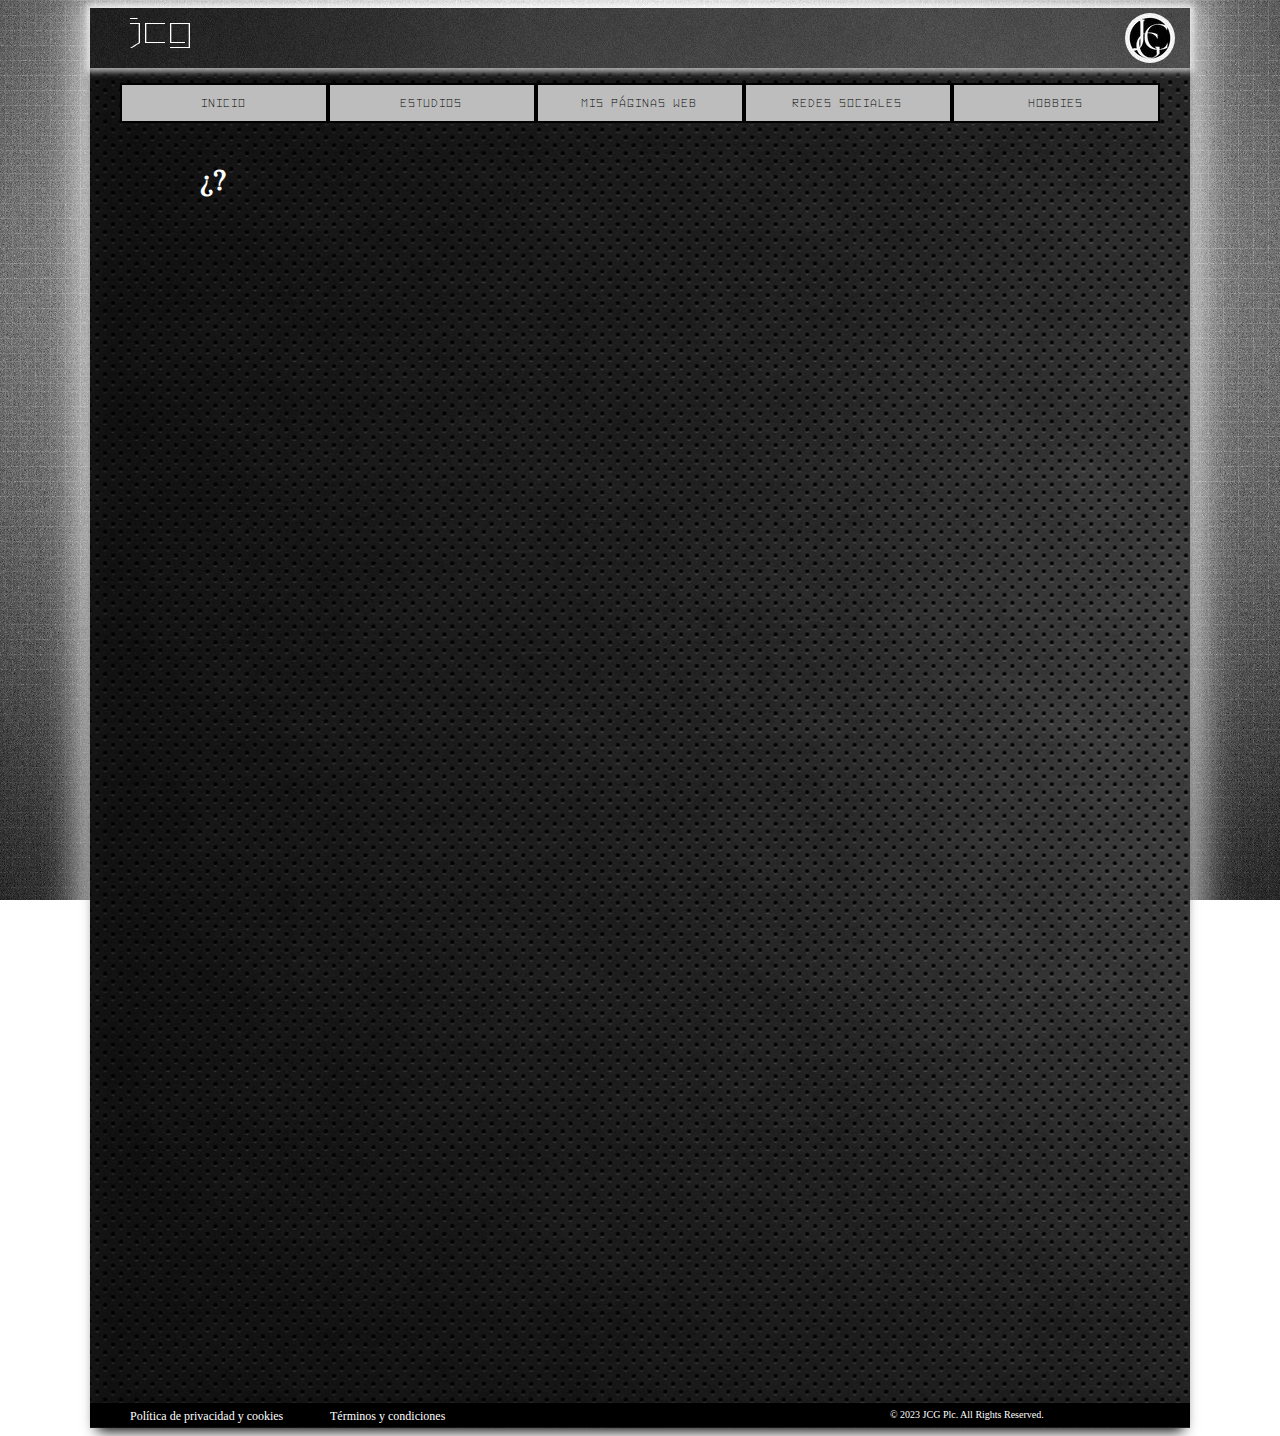
<file: index.html>
<html>
		<head>
			<title> JCG </title>
			<meta charset="utf-8">
			<link rel="stylesheet" href="estilos.css">
			<link rel="icon" type="image/jpg" href="imagenes/icono.jpg">
		</head>
		<body>
			<div class="capapadre">
				<div class="menu">
					<div class="logo">JCG</div>
					<div class="logojcg"></div>
					<center> <div class="capadesplegable">
					<center> <nav id="menu">
						<ul>
						  <li class="boton1"><a href="index.html">Inicio</a></li>
						  <li class="boton2"><a href="#">Estudios</a> 
							<ul>
						  		<li><a href="gm.html" >Grado Medio</a></li>
						  		<li><a href="gs.html" >Grado Superior</a></li>
						  	</ul>
						  </li>
						  <li class="boton3"><a href="conocenos.html">Mis Páginas Web</a>
						  <ul>
								<li> <a href="https://jcg15.github.io/launchstore.github.io/" target="_blank"> <img src="imagenes/iconoLS.jpg" width="15" height="15"> LaunchStore </a> </li>
							</ul>
						  </li>
						  <li class="boton4"><a href="#">Redes sociales</a>
							<ul>
								<li> <a href="https://www.instagram.com/jcg015/" target="_blank"> <img src="imagenes/insta.png" width="15" height="15"> jcg015 </a> </li>
								<li><a href="https://twitter.com/JorgeCg15" target="_blank"> <img src="imagenes/twitter.png" width="15" height="15"> @JorgeCg15 </a> </li>
								<li> <a href="https://www.facebook.com/jorge.cg.52" target="_blank"> <img src="imagenes/facebook.png" width="15" height="15"> Jorge Cg </a> </li>
							</ul>
						  </li>
						  <li class="boton5"><a href="#">Hobbies</a>
						  <ul>
						  	<li> <a href="hobbies/hcs.html"> <img src="imagenes/cine.png" width="15" height="15"> Cine/Series </a> </li>
							<li> <a href="hobbies/hm.html"> <img src="imagenes/musica.png" width="15" height="15"> Música </a> </li>
							<li> <a href="hobbies/hv.html"> <img src="imagenes/juegos.png" width="15" height="15"> Videojuegos </a> </li>
							<li> <a href="hobbies/hc.html"> <img src="imagenes/comic.png" width="15" height="15"> Cómics </a> </li>
							<li> <a href="hobbies/hd.html"> <img src="imagenes/deporte.png" width="15" height="15"> Deporte </a> </li>
						  </ul>
						  </li>
						</ul>
					</nav> </center>					
			</div></center>
		
			<div class="datos">

				<h1>¿?</h1>

				
			</div>
			<div class="info">
				<div class="privacidad"><a href="privacidad.html">Política de privacidad y cookies</a></div>
				<div class="terminos"><a href="terminos.html">Términos y condiciones</a></div>
				<div class="copy">© 2023 JCG Plc. All Rights Reserved.</div>
			</div>
	</body>
</html>
</file>
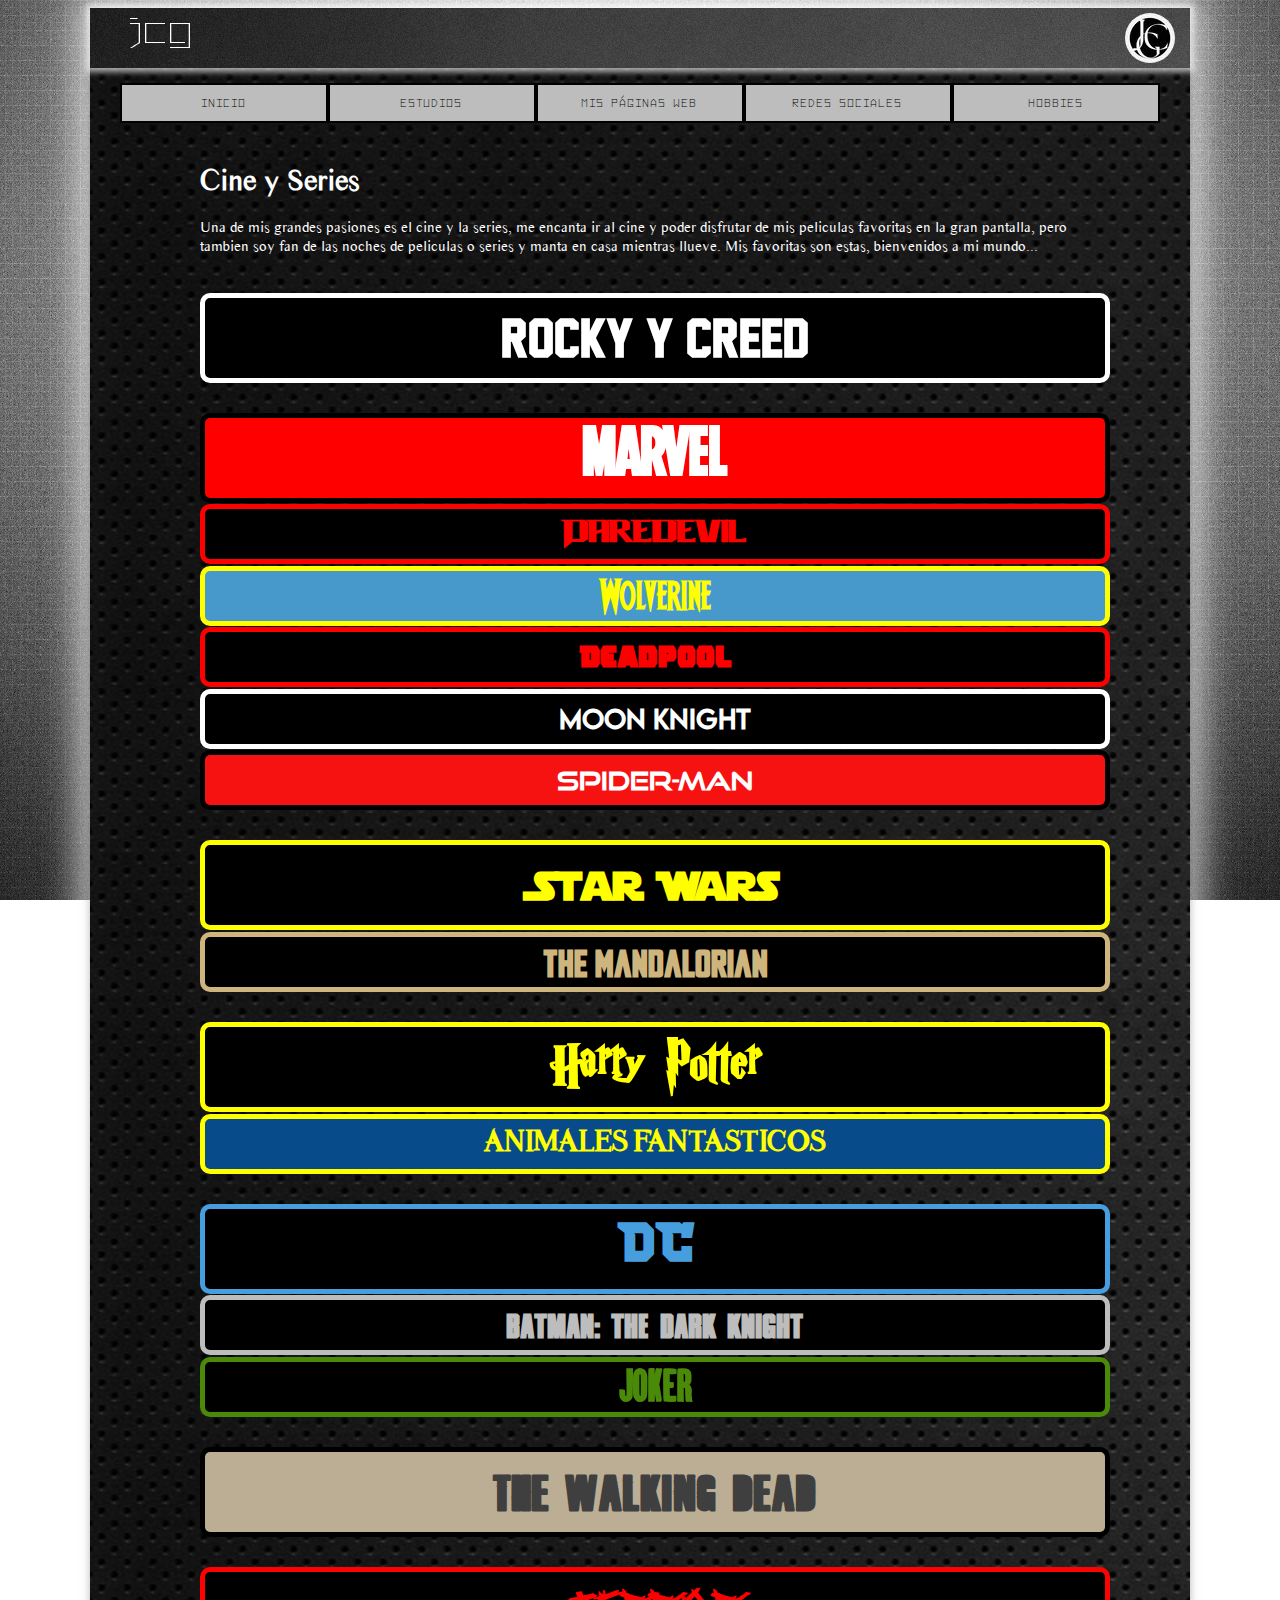
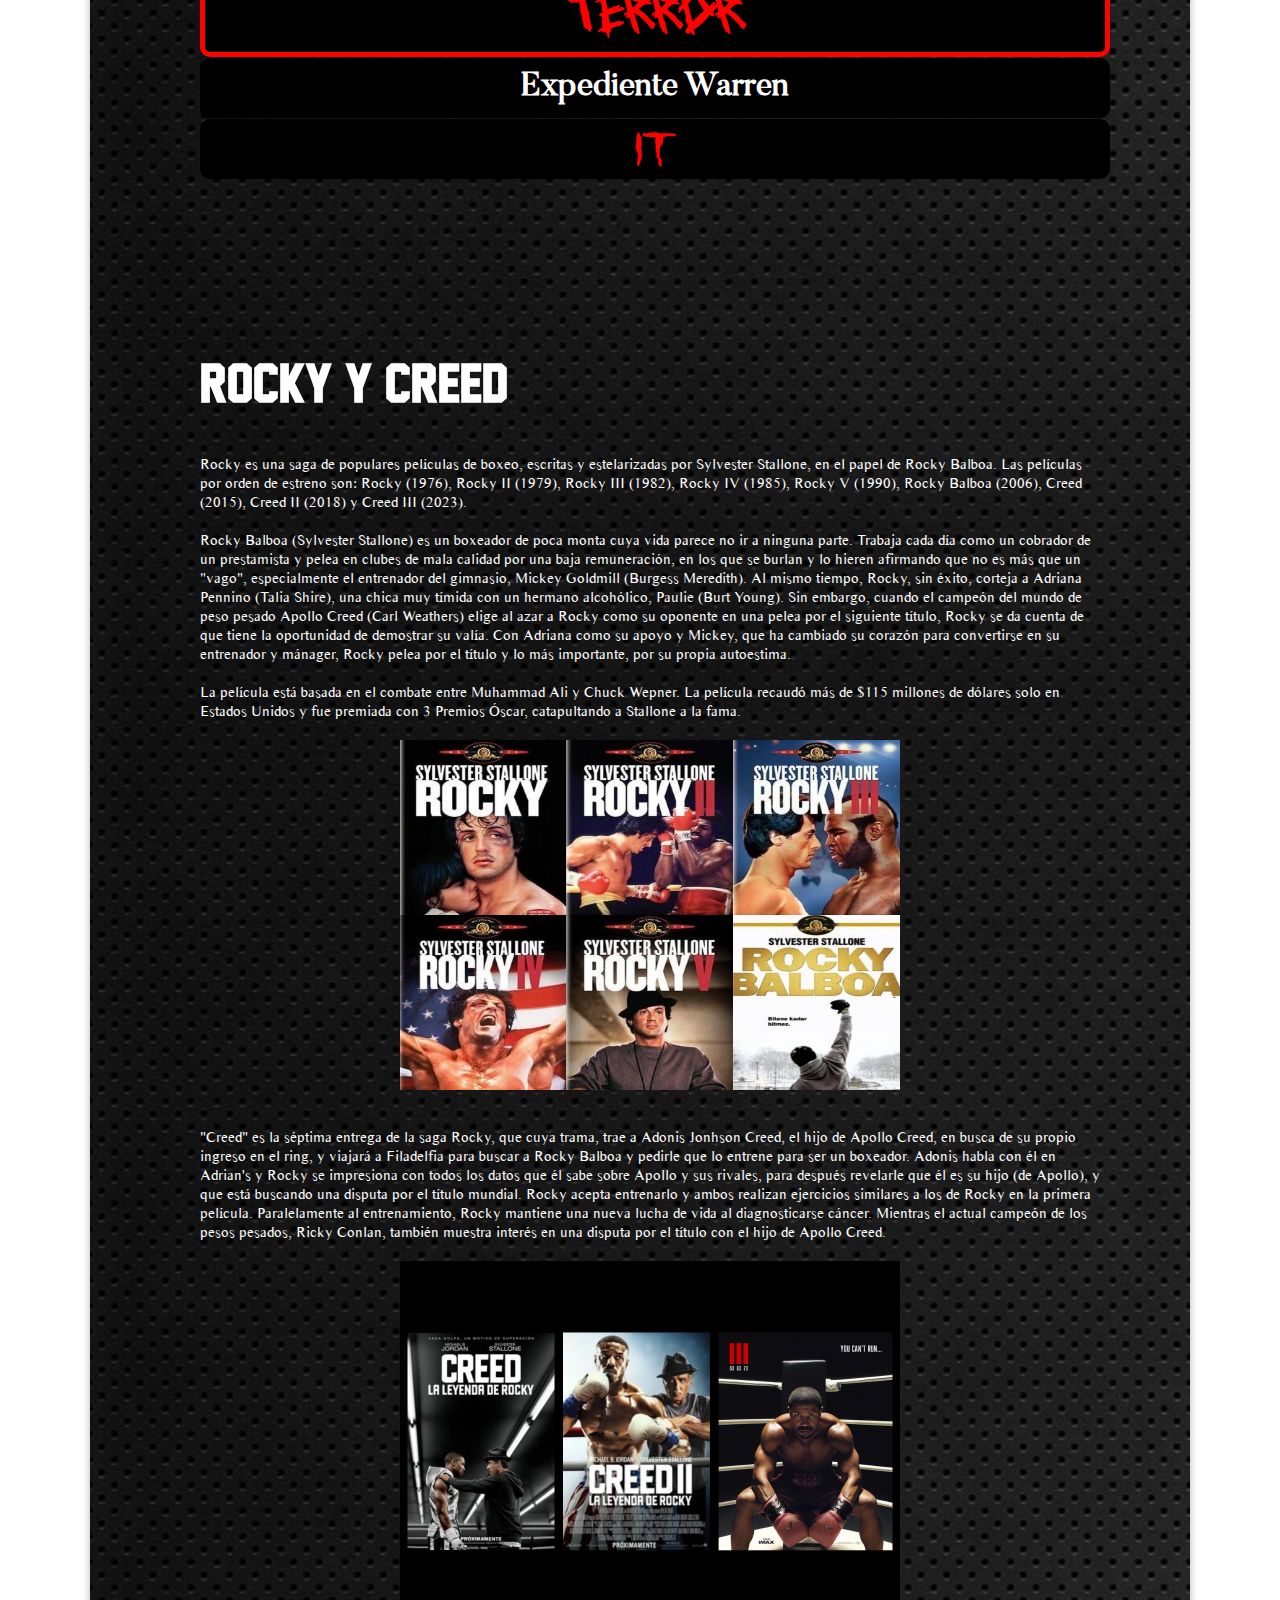
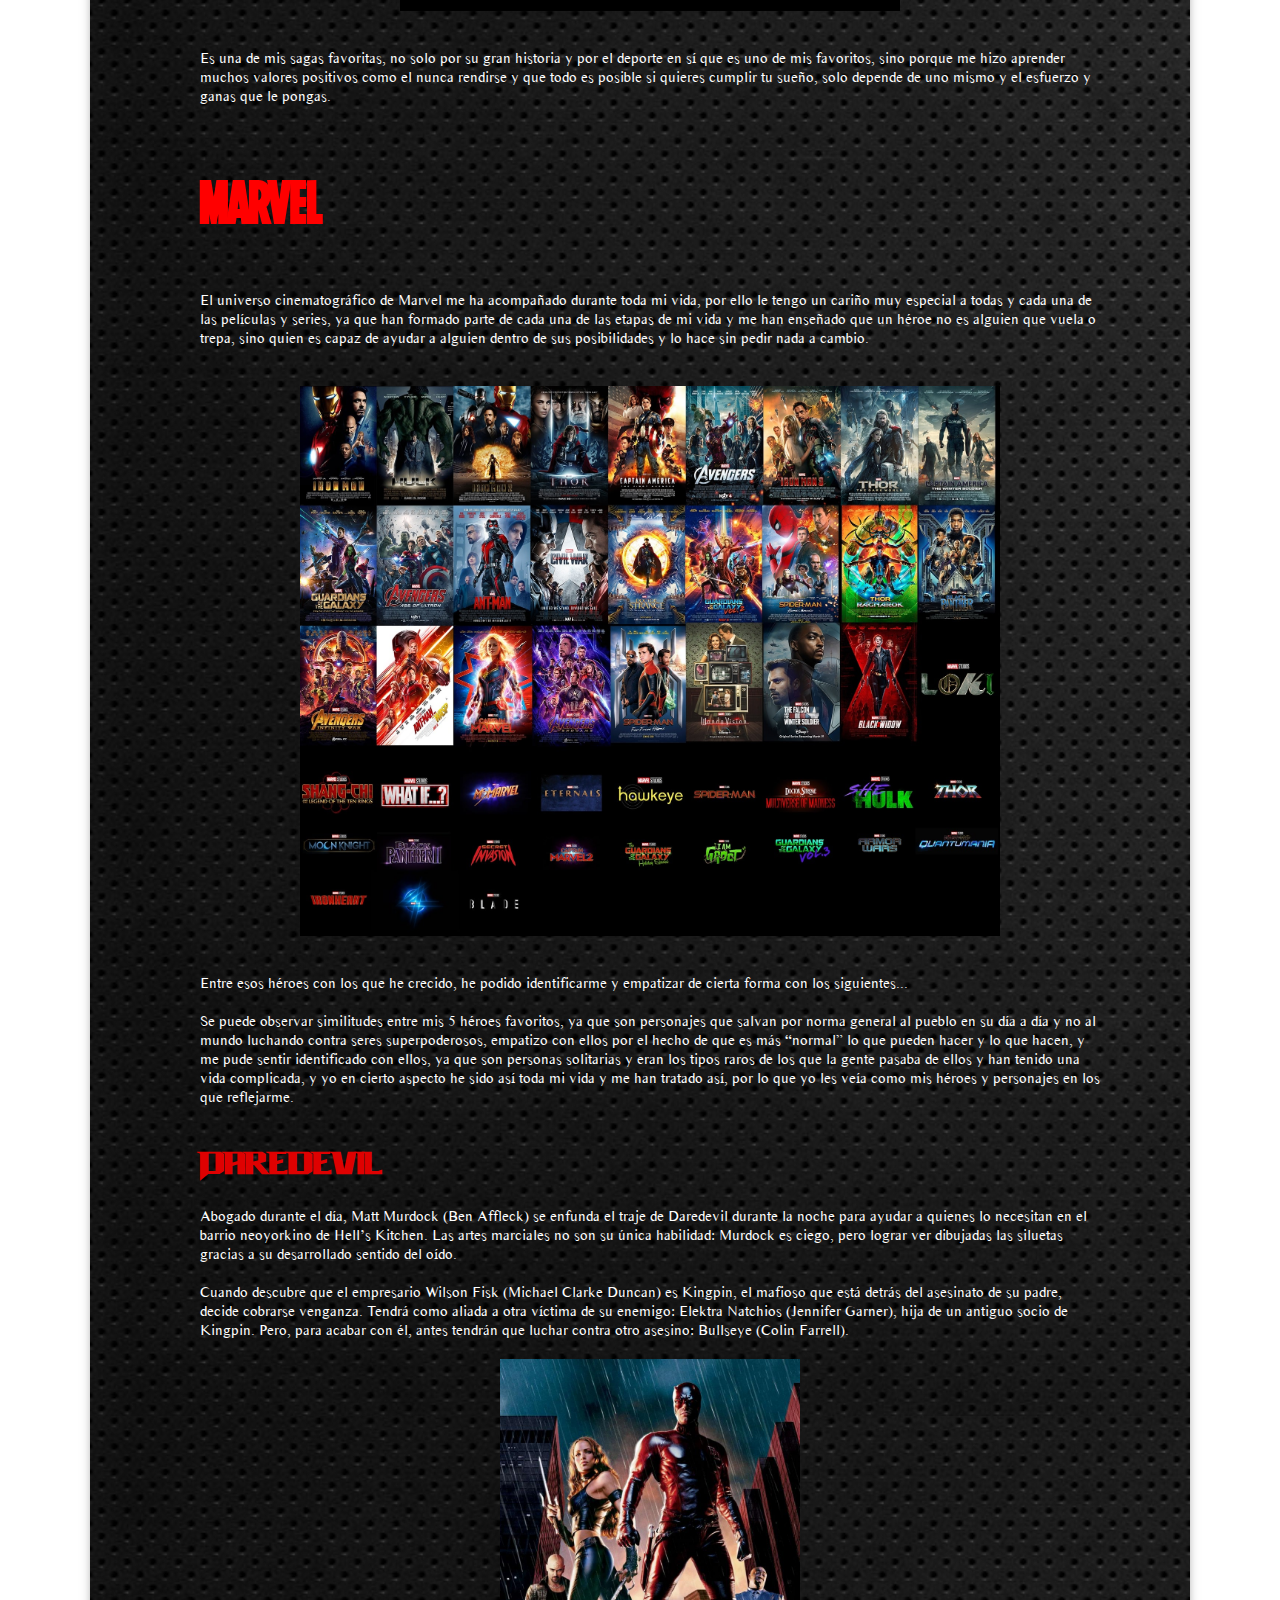
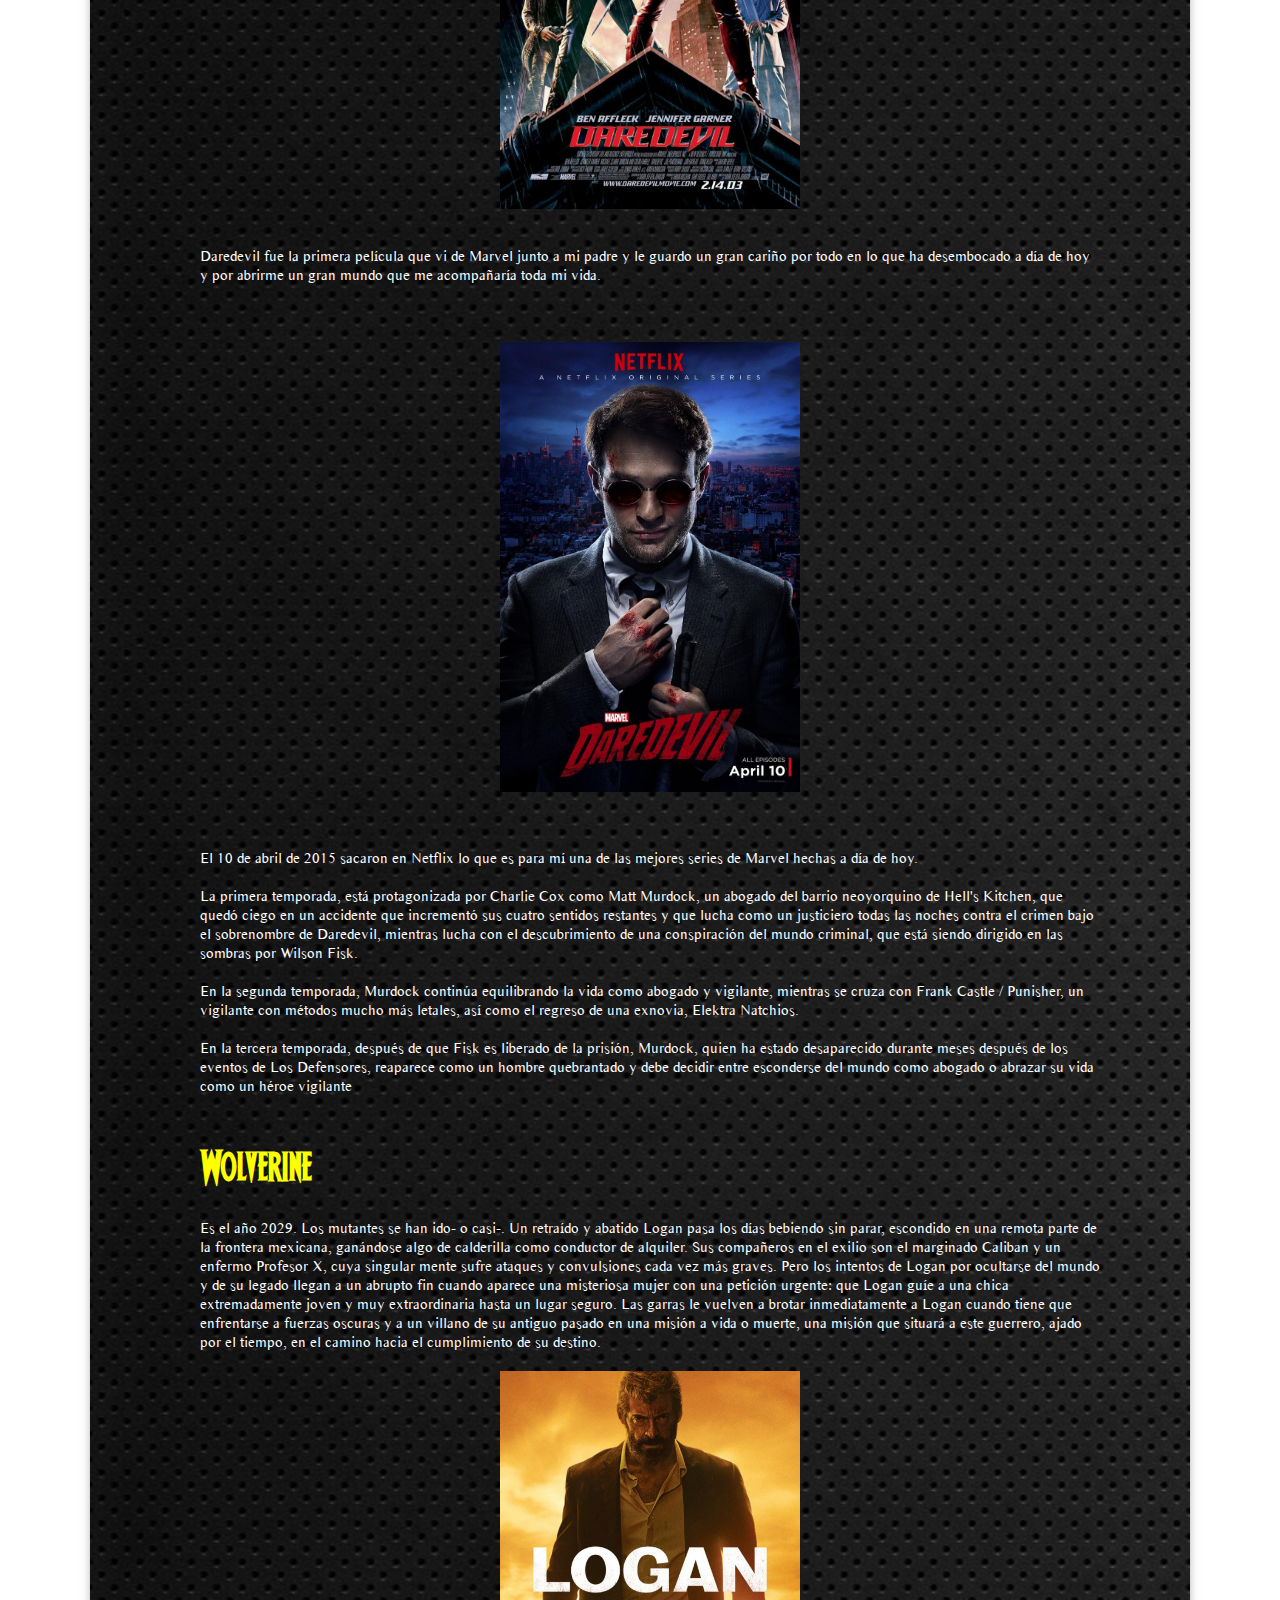
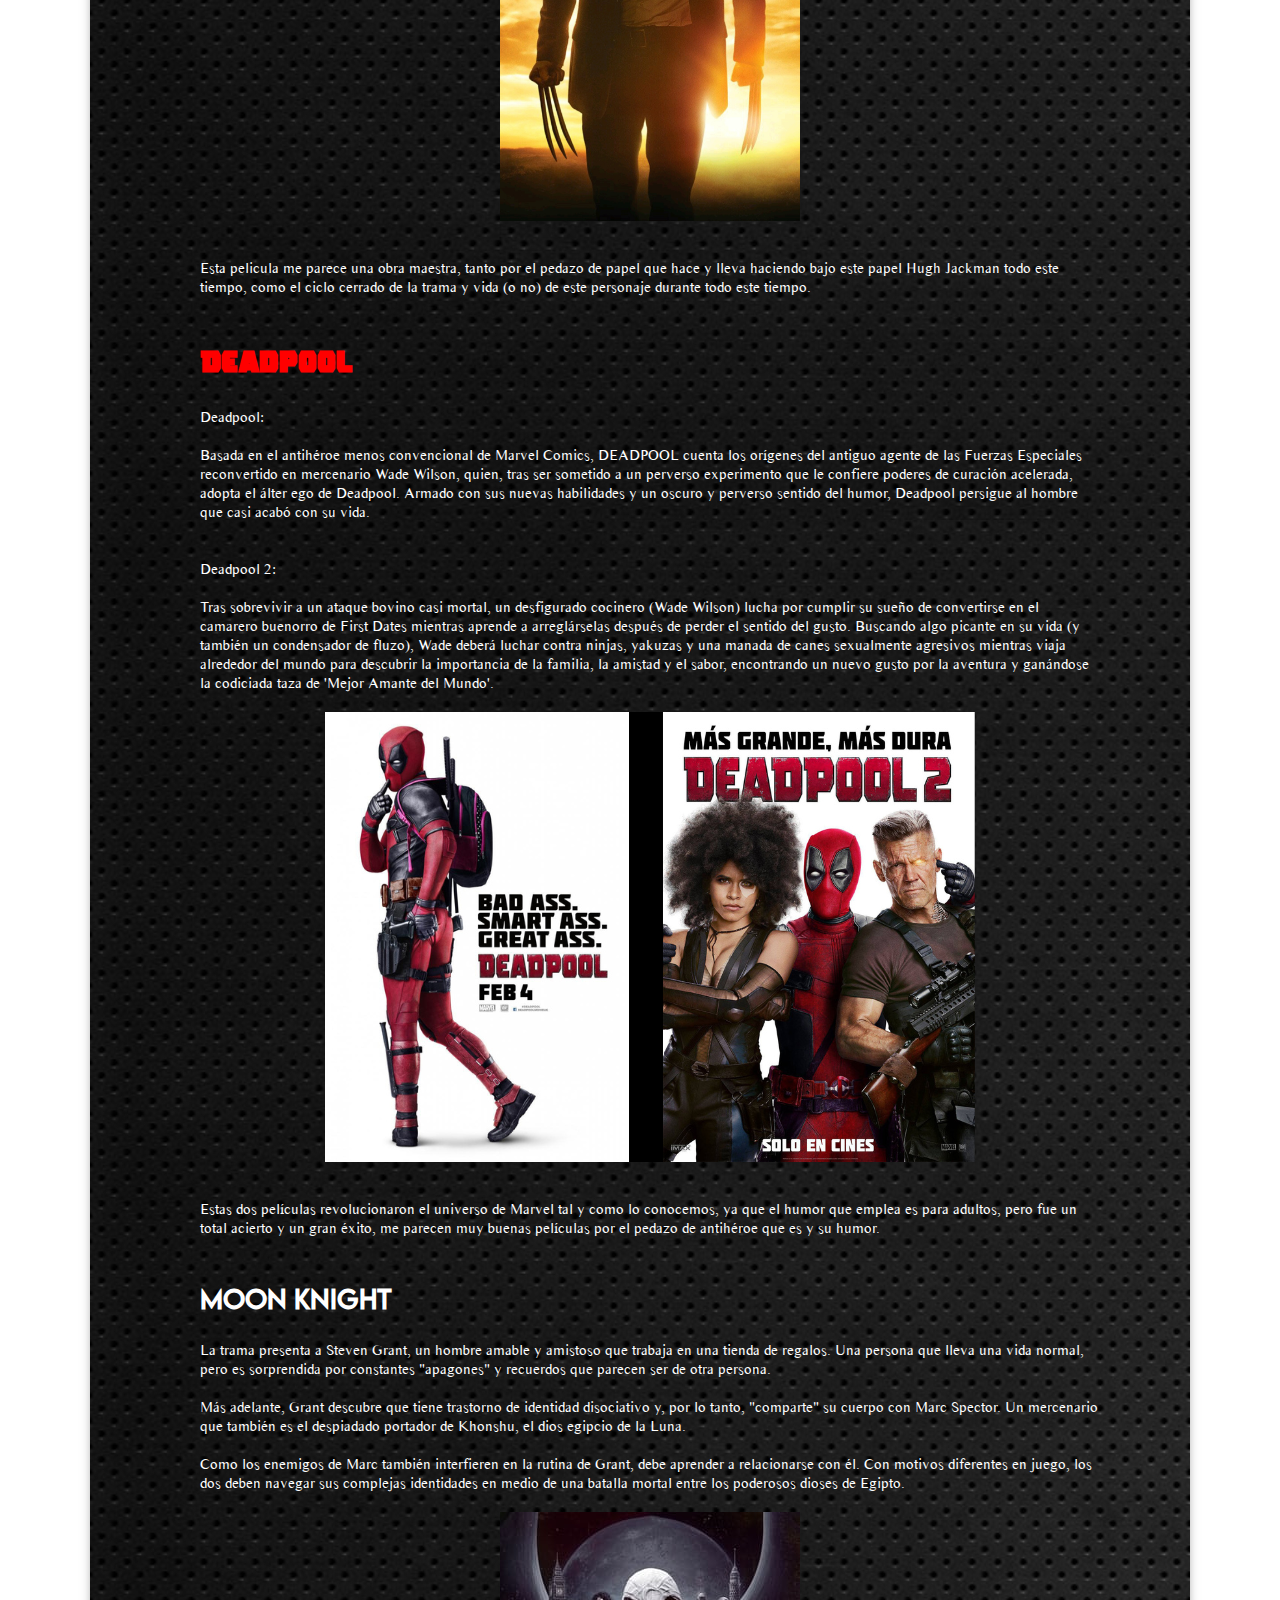
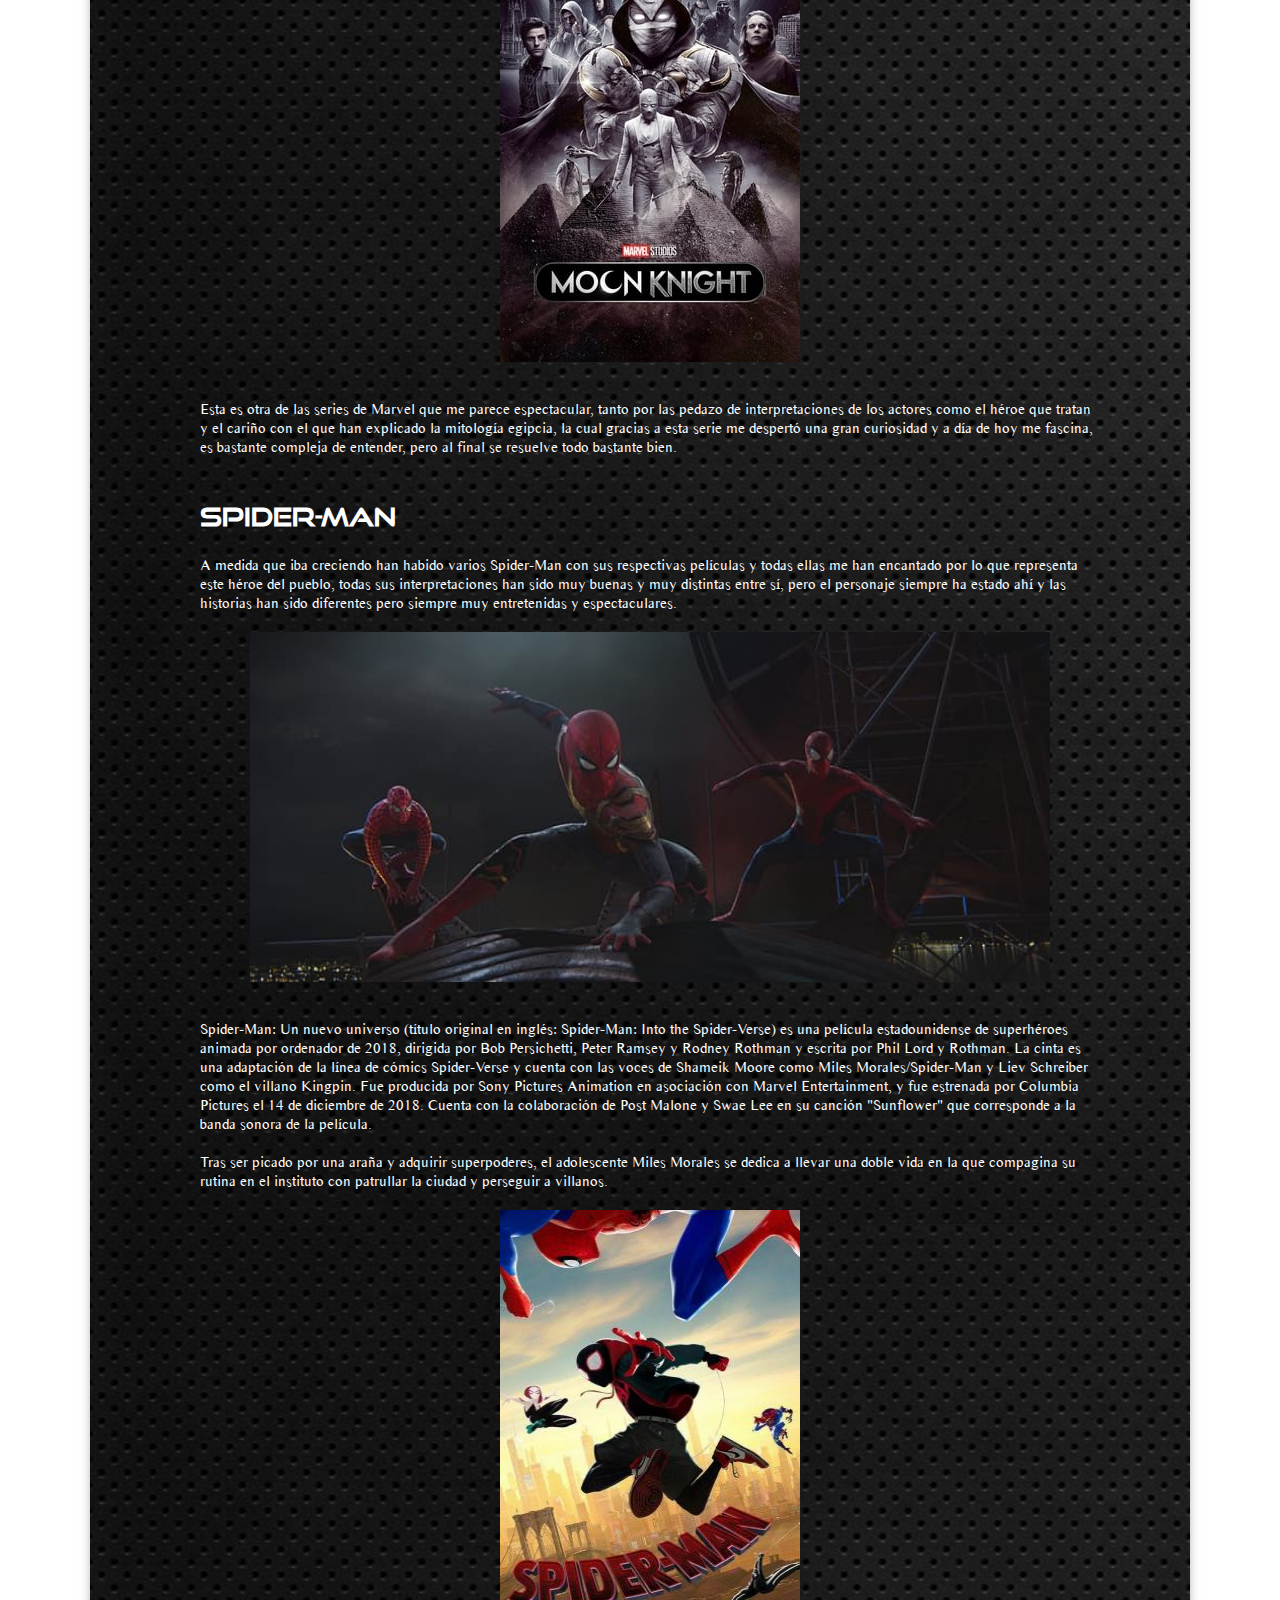
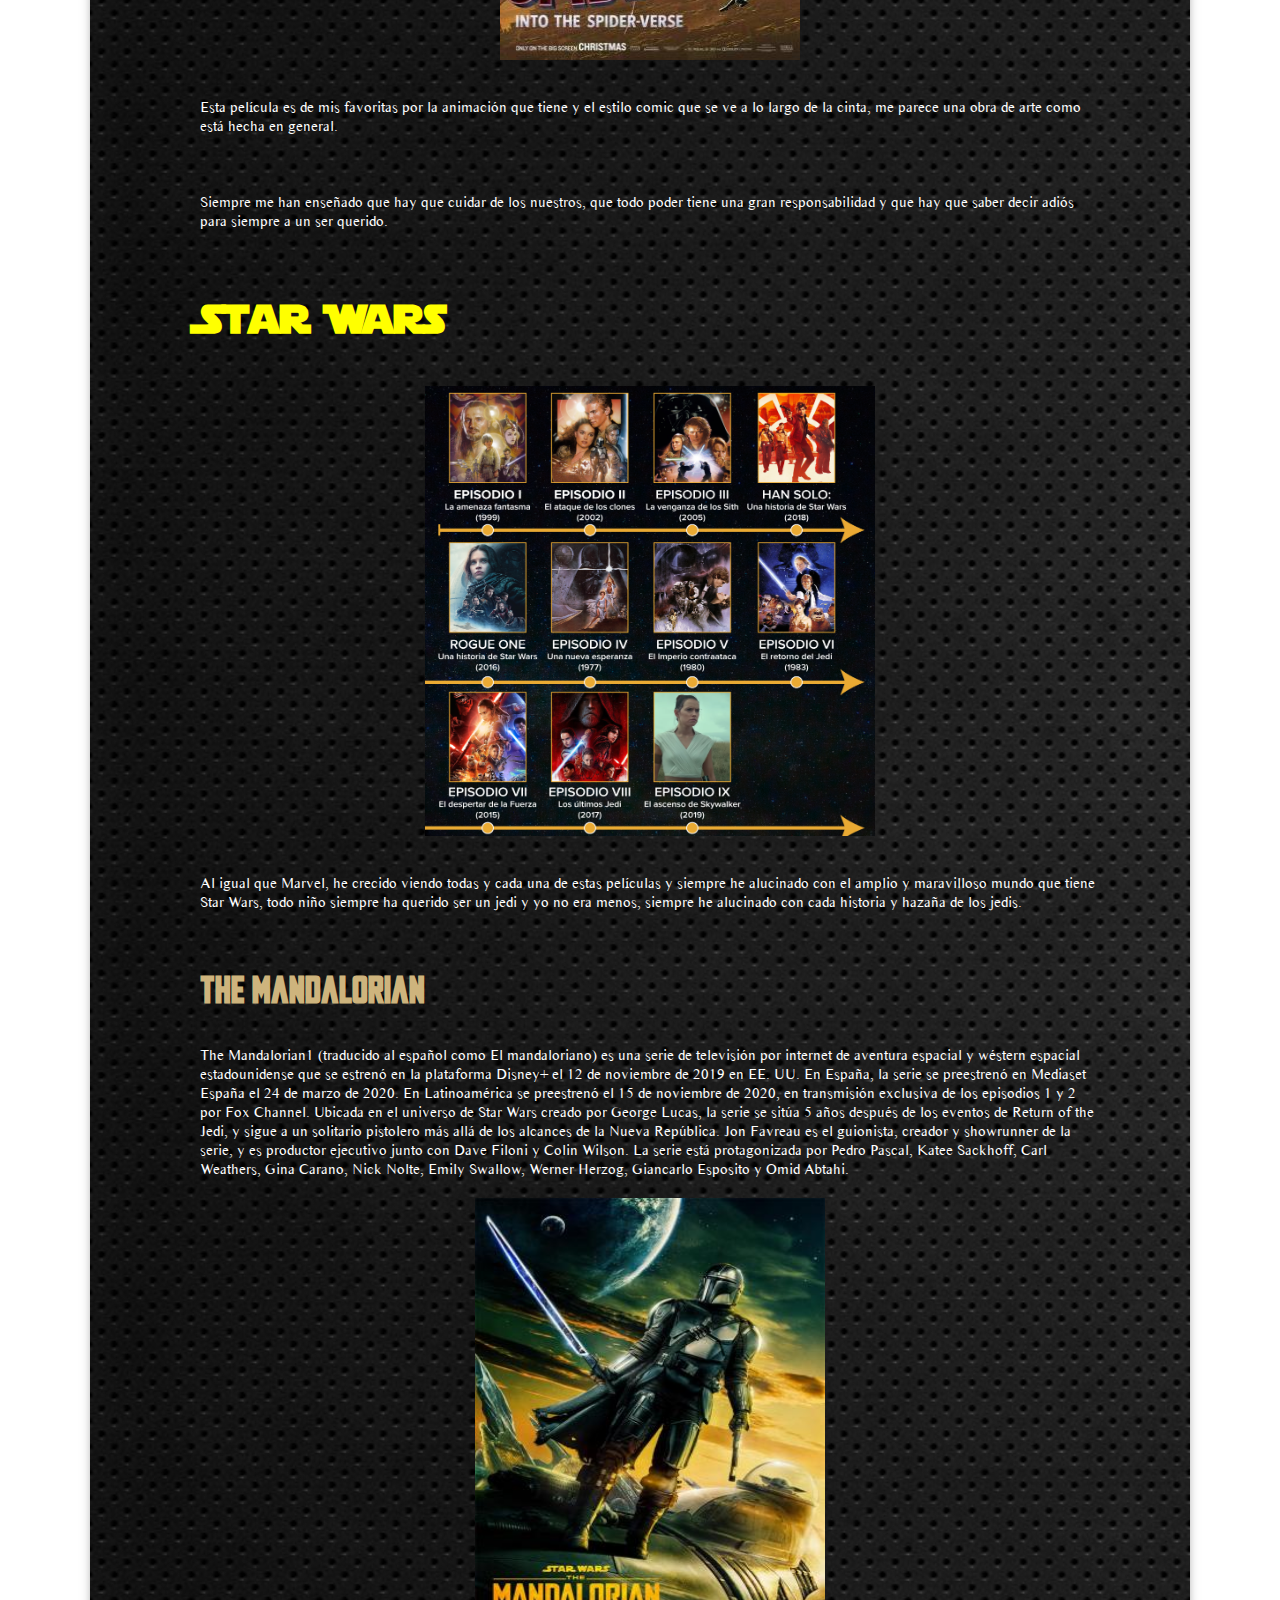
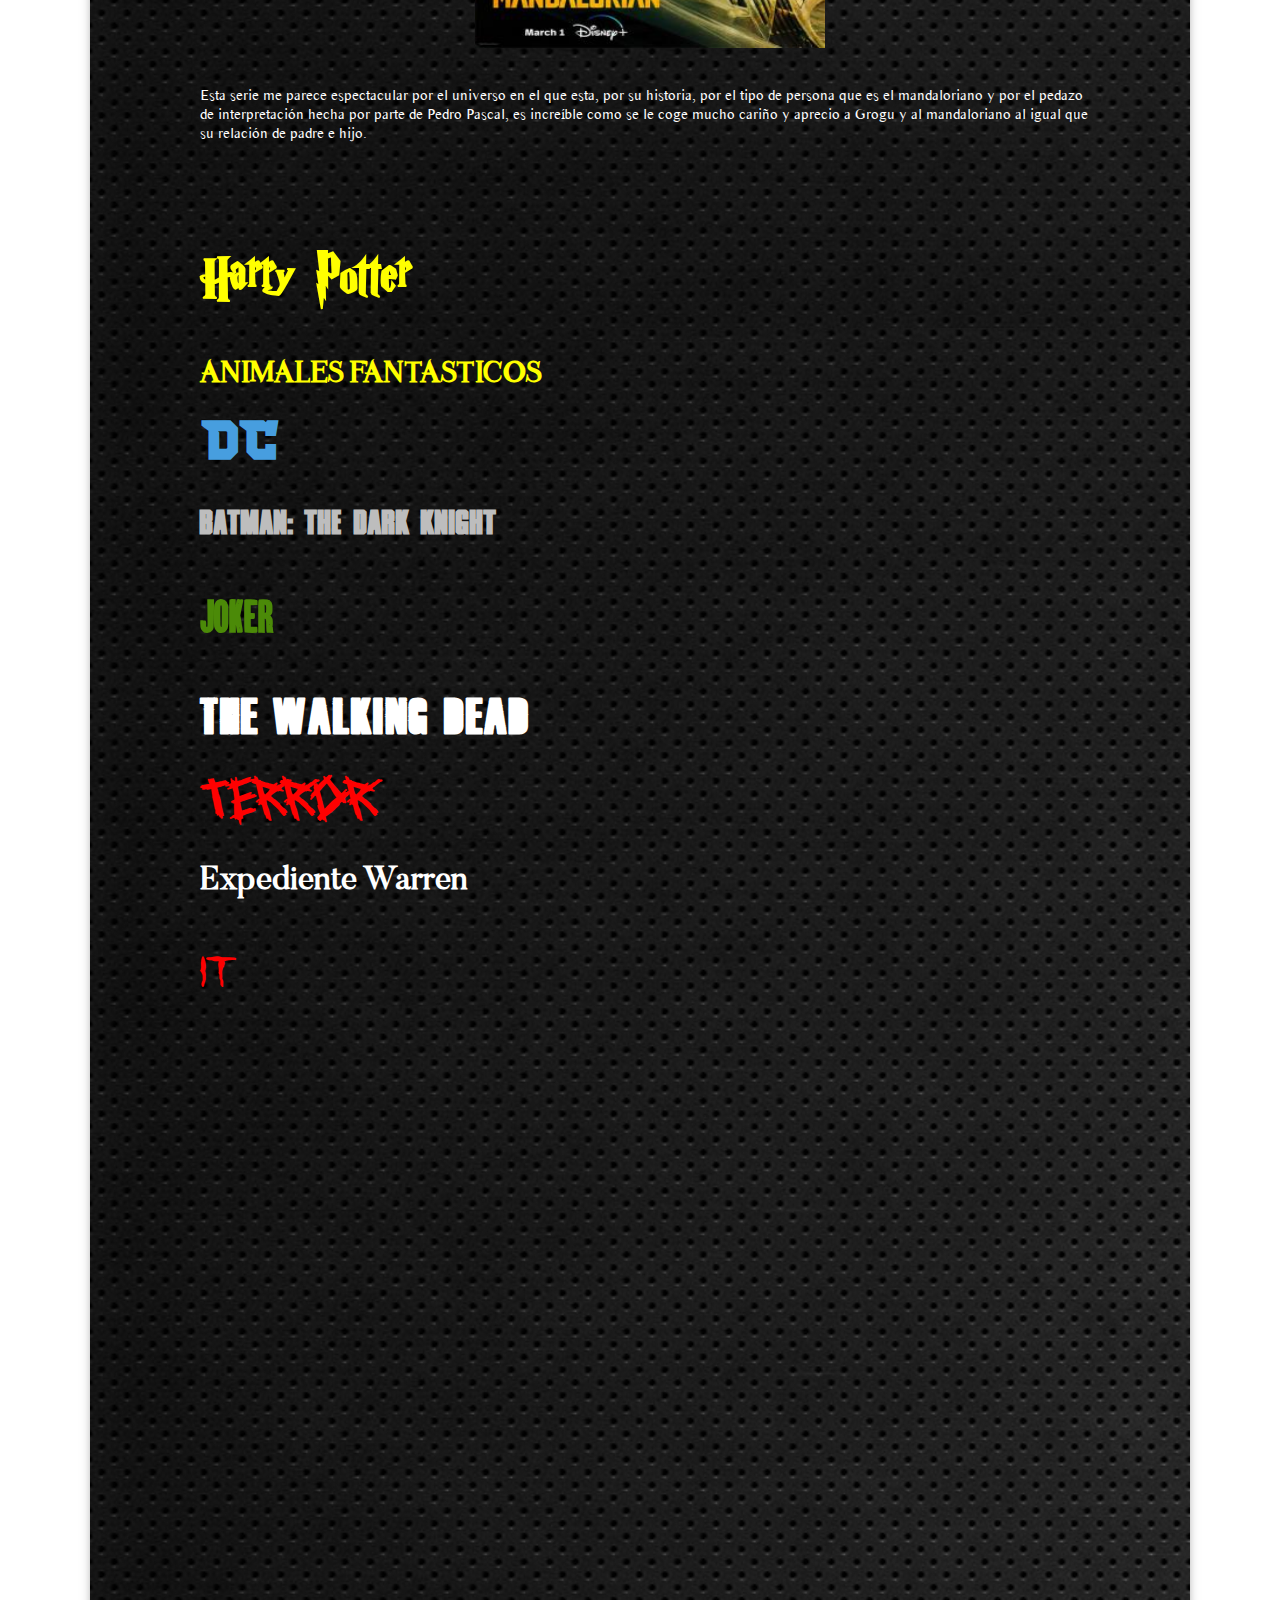
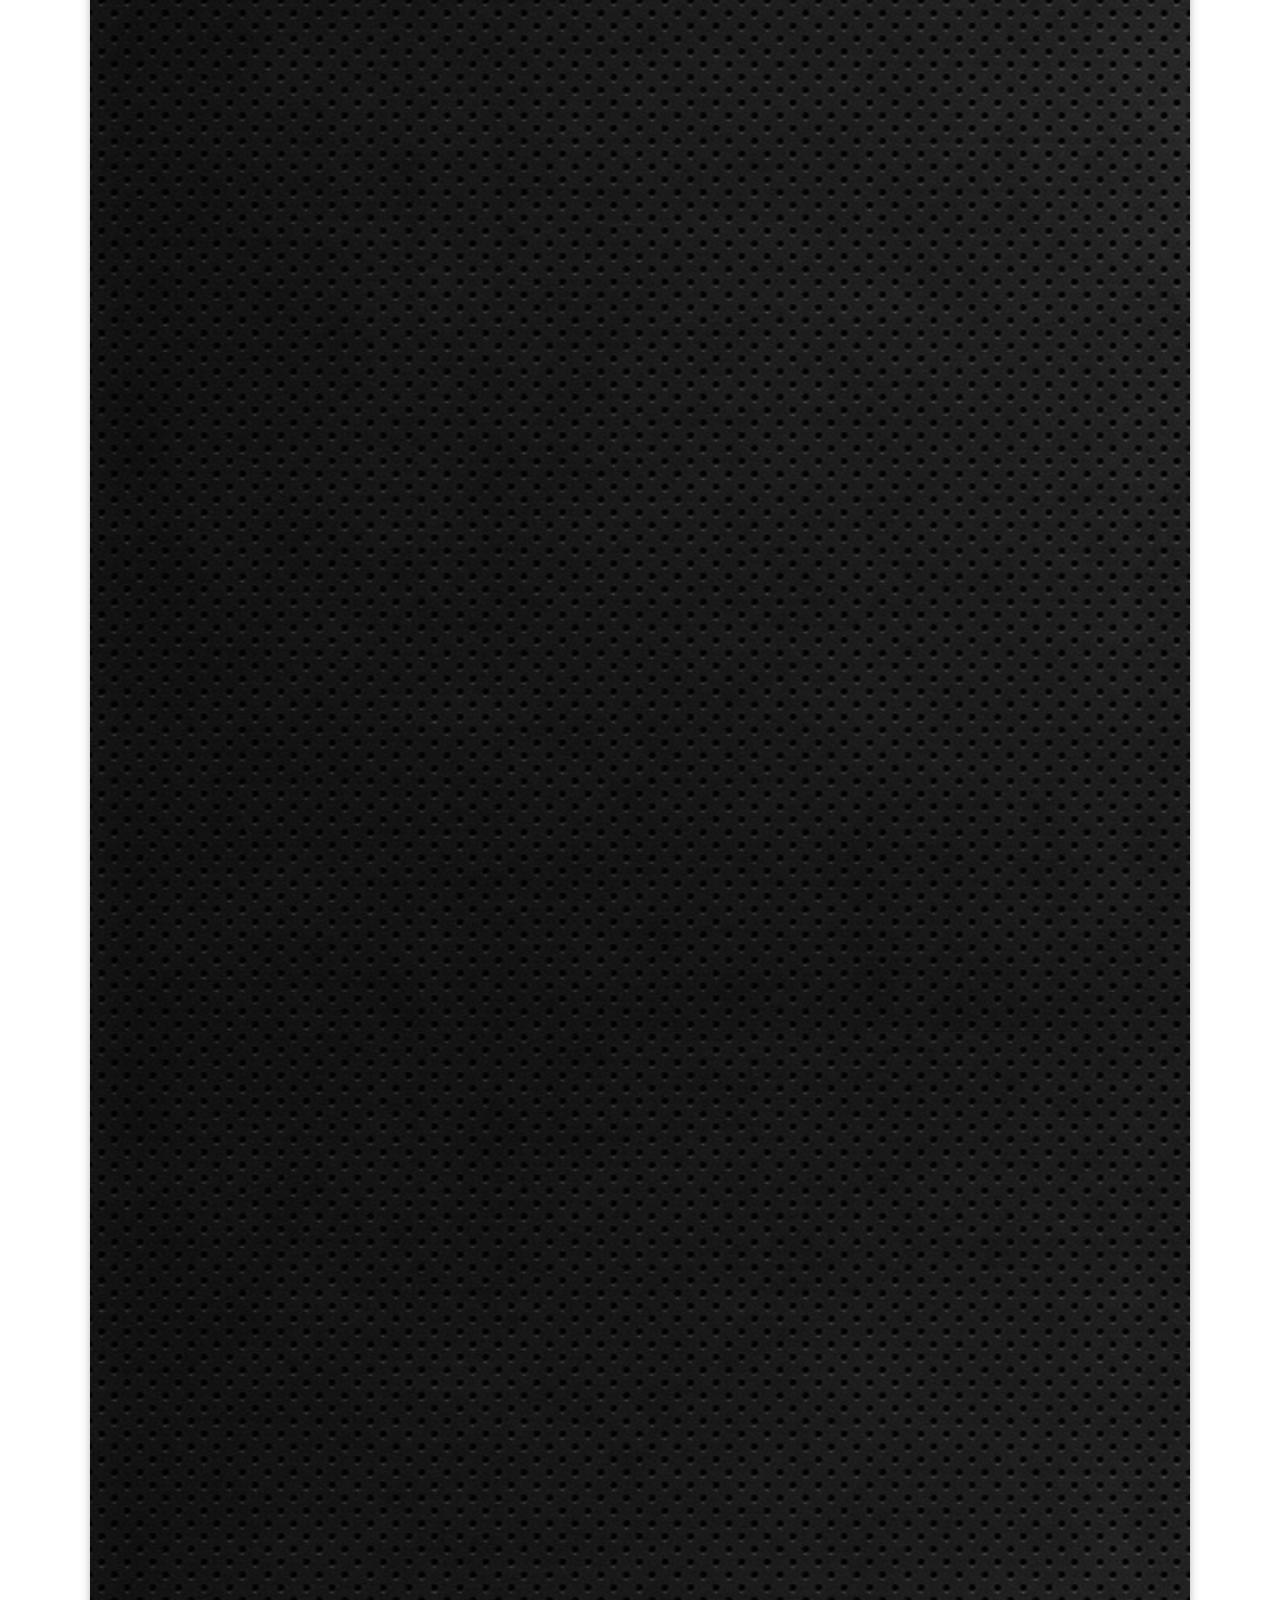
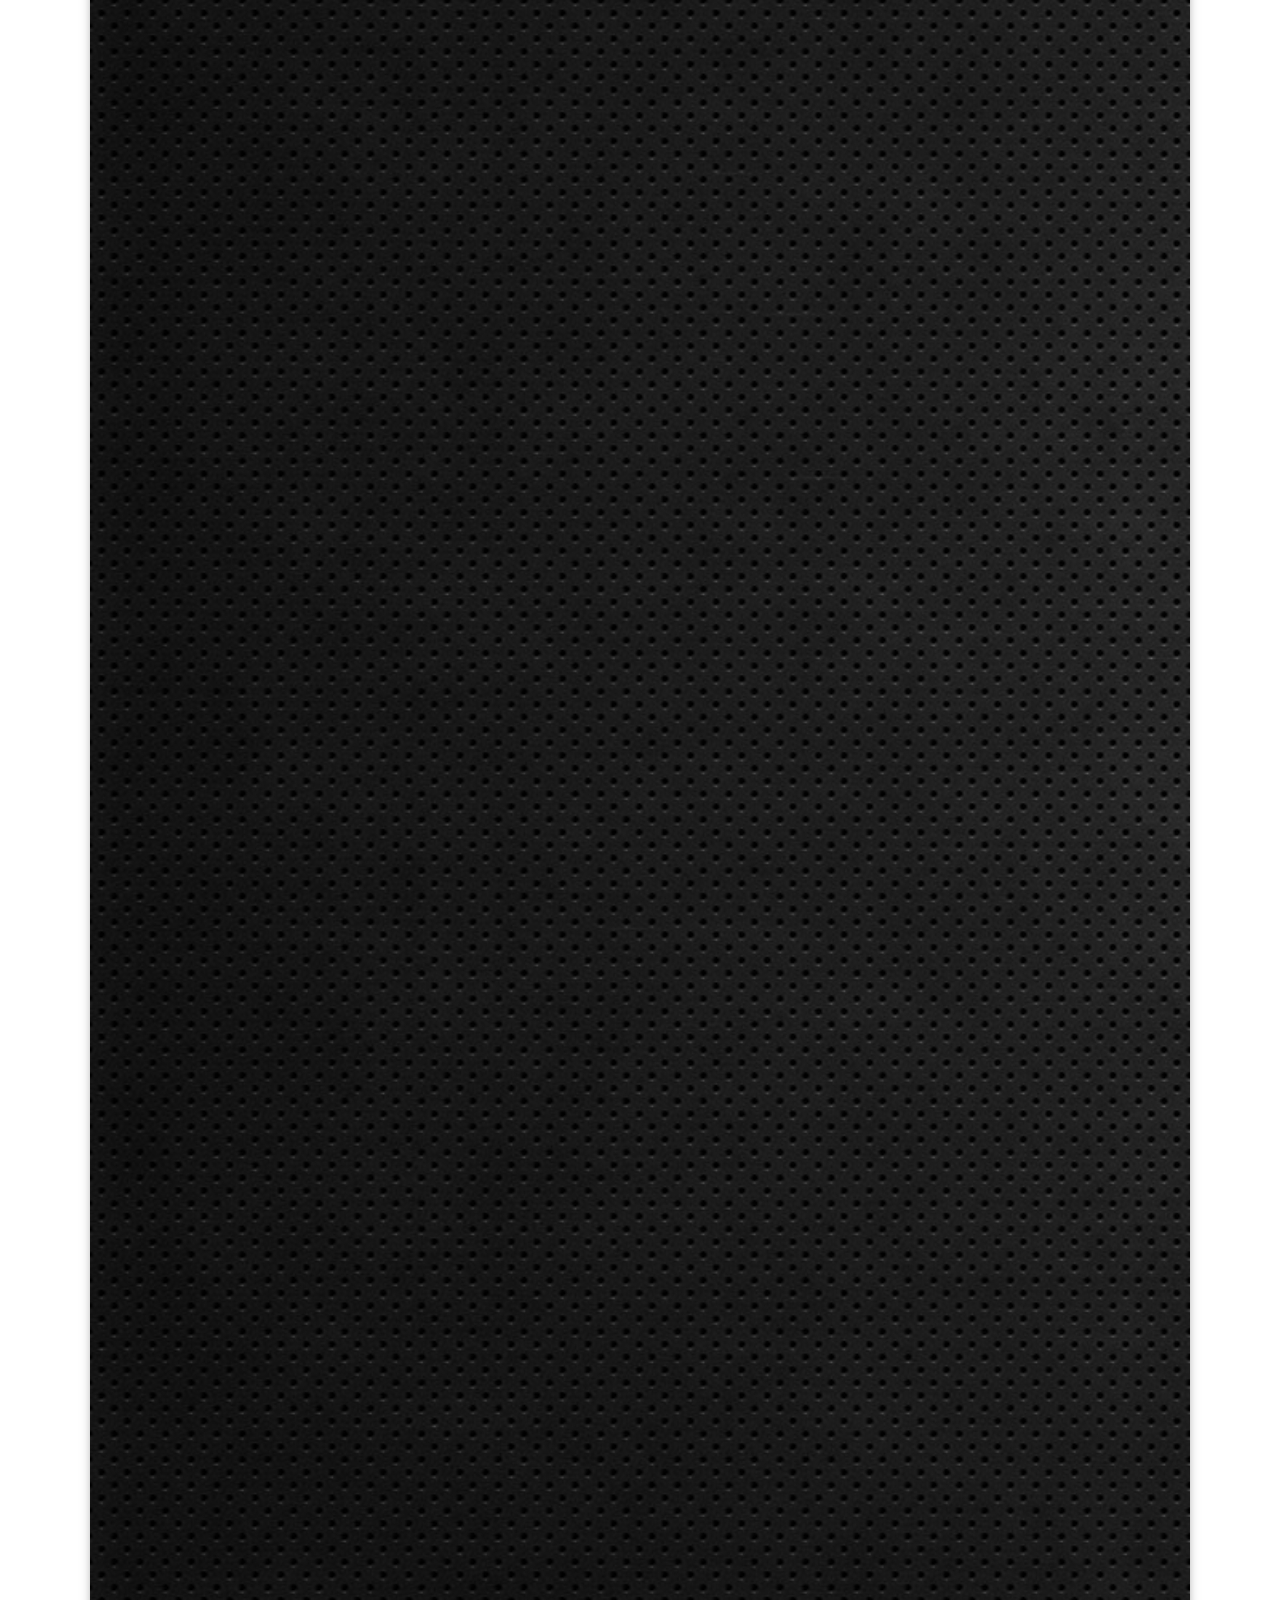
<file: hobbies/hcs.html>
<html>
		<head>
			<title> JCG/H/C-S </title>
			<meta charset="utf-8">
			<link rel="stylesheet" href="estiloshcs.css">
			<link rel="icon" type="image/jpg" href="../imagenes/icono.jpg">
		</head>
		<body>
			<div class="capapadre">
				<div class="menu">
					<div class="logo">JCG</div>
					<div class="logojcg"></div>
					<center> <div class="capadesplegable">
					<center> <nav id="menu">
						<ul>
						  <li class="boton1"><a href="../index.html">Inicio</a></li>
						  <li class="boton2"><a href="#">Estudios</a> 
							<ul>
						  		<li><a href="../gm.html" >Grado Medio</a></li>
						  		<li><a href="../gs.html" >Grado Superior</a></li>
						  	</ul>
						  </li>
						  <li class="boton3"><a href="conocenos.html">Mis Páginas Web</a>
						  <ul>
								<li> <a href="https://jcg15.github.io/launchstore.github.io/" target="_blank"> <img src="../imagenes/iconoLS.jpg" width="15" height="15"> LaunchStore </a> </li>
							</ul>
						  </li>
						  <li class="boton4"><a href="#">Redes sociales</a>
							<ul>
								<li> <a href="https://www.instagram.com/jcg015/" target="_blank"> <img src="../imagenes/insta.png" width="15" height="15"> jcg015 </a> </li>
								<li><a href="https://twitter.com/JorgeCg15" target="_blank"> <img src="../imagenes/twitter.png" width="15" height="15"> @JorgeCg15 </a> </li>
								<li> <a href="https://www.facebook.com/jorge.cg.52" target="_blank"> <img src="../imagenes/facebook.png" width="15" height="15"> Jorge Cg </a> </li>
							</ul>
						  </li>
						  <li class="boton5"><a href="#">Hobbies</a>
						  <ul>
						  	<li> <a href="hcs.html"> <img src="../imagenes/cine.png" width="15" height="15"> Cine/Series </a> </li>
							<li> <a href="hm.html"> <img src="../imagenes/musica.png" width="15" height="15"> Música </a> </li>
							<li> <a href="hv.html"> <img src="../imagenes/juegos.png" width="15" height="15"> Videojuegos </a> </li>
							<li> <a href="hc.html"> <img src="../imagenes/comic.png" width="15" height="15"> Cómics </a> </li>
							<li> <a href="hd.html"> <img src="../imagenes/deporte.png" width="15" height="15"> Deporte </a> </li>
						  </ul>
						  </li>
						</ul>
					</nav> </center>					
			</div></center>
		
			<div class="datos">

				<h1>Cine y Series</h1>
				
				Una de mis grandes pasiones es el cine y la series, me encanta ir al cine y poder disfrutar de mis peliculas favoritas en la gran pantalla, pero tambien soy fan de las noches de peliculas o series y manta en casa mientras llueve. Mis favoritas son estas, bienvenidos a mi mundo...  
				<br><br>
				<h3><a href="#RyC"><div class="ryc"> Rocky y Creed </div></a></h3>  
				
				<h3><a href="#M"><div class="m"> MARVEL  </div></a></h3> 
				<h3><a href="#DD"><div class="dd"> Daredevil </div></a></h3> 
				<h3><a href="#W"><div class="w"> Wolverine </div></a></h3>
				<h3><a href="#DP"><div class="dp"> Deadpool </div></a></h3>
				<h3><a href="#MK"><div class="mk"> Moon Knight </div></a></h3>
				<h3><a href="#SM"><div class="sm"> Spider-Man </div></a></h3>
				
				<h3><a href="#SW"><div class="sw"> Star Wars </div></a></h3>
				<h3><a href="#TM"><div class="tm"> The mandalorian </div></a></h3>
				
				<h3><a href="#HP"><div class="hp"> Harry Potter </div></a></h3>
				<h3><a href="#AF"><div class="af"> Animales Fantasticos </div></a></h3>
				
				<h3><a href="#DC"><div class="dc"> DC </div></a></h3>
				<h3><a href="#B"><div class="b"> Batman: The Dark Knight </div></a></h3>
				<h3><a href="#J"><div class="j"> Joker </div></a></h3>
				
				<h3><a href="#TWD"><div class="twd"> THE WALKING DEAD </div></a></h3>
				
				<h3><a href="#T"><div class="t"> Terror </div></a></h3>
				<h3><a href="#EW"><div class="ew"> Expediente Warren </div></a></h3>
				<h3><a href="#IT"><div class="it"> IT </div></a></h3>
				
				<br><br><br><br><br><br>
				<h2 id="RyC"> Rocky y Creed </h2>
				Rocky es una saga de populares películas de boxeo, escritas y estelarizadas por Sylvester Stallone, en el papel de Rocky Balboa. Las películas por orden de estreno son: Rocky (1976), Rocky II (1979), Rocky III (1982), Rocky IV (1985), Rocky V (1990), Rocky Balboa (2006), Creed (2015), Creed II (2018) y Creed III (2023).
				<br><br>
				Rocky Balboa (Sylvester Stallone) es un boxeador de poca monta cuya vida parece no ir a ninguna parte. Trabaja cada día como un cobrador de un prestamista y pelea en clubes de mala calidad por una baja remuneración, en los que se burlan y lo hieren afirmando que no es más que un "vago", especialmente el entrenador del gimnasio, Mickey Goldmill (Burgess Meredith). Al mismo tiempo, Rocky, sin éxito, corteja a Adriana Pennino (Talia Shire), una chica muy tímida con un hermano alcohólico, Paulie (Burt Young). Sin embargo, cuando el campeón del mundo de peso pesado Apollo Creed (Carl Weathers) elige al azar a Rocky como su oponente en una pelea por el siguiente título, Rocky se da cuenta de que tiene la oportunidad de demostrar su valía. Con Adriana como su apoyo y Mickey, que ha cambiado su corazón para convertirse en su entrenador y mánager, Rocky pelea por el título y lo más importante, por su propia autoestima.
				<br><br>
				La película está basada en el combate entre Muhammad Ali y Chuck Wepner. La película recaudó más de $115 millones de dólares solo en Estados Unidos y fue premiada con 3 Premios Óscar, catapultando a Stallone a la fama.
				<br><br>
				<center><img src="../imagenes/sagarocky.jpg" width="500" height="350"></center>
				<br><br>
				"Creed" es la séptima entrega de la saga Rocky, que cuya trama, trae a Adonis Jonhson Creed, el hijo de Apollo Creed, en busca de su propio ingreso en el ring, y viajará a Filadelfia para buscar a Rocky Balboa y pedirle que lo entrene para ser un boxeador. Adonis habla con él en Adrian's y Rocky se impresiona con todos los datos que él sabe sobre Apollo y sus rivales, para después revelarle que él es su hijo (de Apollo), y que está buscando una disputa por el título mundial. Rocky acepta entrenarlo y ambos realizan ejercicios similares a los de Rocky en la primera película. Paralelamente al entrenamiento, Rocky mantiene una nueva lucha de vida al diagnosticarse cáncer. Mientras el actual campeón de los pesos pesados, Ricky Conlan, también muestra interés en una disputa por el título con el hijo de Apollo Creed.
				<br><br>
				<center><img src="../imagenes/sagacreed.png" width="500" height="350"></center>
				<br><br>
				Es una de mis sagas favoritas, no solo por su gran historia y por el deporte en sí que es uno de mis favoritos, sino porque me hizo aprender muchos valores positivos como el nunca rendirse y que todo es posible si quieres cumplir tu sueño, solo depende de uno mismo y el esfuerzo y ganas que le pongas.
				<br><br>
				
				
				<h2 id="M"> MARVEL </h2>
				El universo cinematográfico de Marvel me ha acompañado durante toda mi vida, por ello le tengo un cariño muy especial a todas y cada una de las películas y series, ya que han formado parte de cada una de las etapas de mi vida y me han enseñado que un héroe no es alguien que vuela o trepa, sino quien es capaz de ayudar a alguien dentro de sus posibilidades y lo hace sin pedir nada a cambio.
				<br><br><br>
				<center><img src="../imagenes/Marvel.jpg" width="700" height="550"></center>
				<br><br>
				Entre esos héroes con los que he crecido, he podido identificarme y empatizar de cierta forma con los siguientes... 
				<br><br>
				Se puede observar similitudes entre mis 5 héroes favoritos, ya que son personajes que salvan por norma general al pueblo en su día a día y no al mundo luchando contra seres superpoderosos, empatizo con ellos por el hecho de que es más “normal” lo que pueden hacer y lo que hacen, y me pude sentir identificado con ellos, ya que son personas solitarias y eran los tipos raros de los que la gente pasaba de ellos y han tenido una vida complicada, y yo en cierto aspecto he sido así toda mi vida y me han tratado así, por lo que yo les veía como mis héroes y personajes en los que reflejarme.
				<br><br>
				
				
				<h3 id="DD"> Daredevil </h3>
				Abogado durante el día, Matt Murdock (Ben Affleck) se enfunda el traje de Daredevil durante la noche para ayudar a quienes lo necesitan en el barrio neoyorkino de Hell’s Kitchen. Las artes marciales no son su única habilidad: Murdock es ciego, pero lograr ver dibujadas las siluetas gracias a su desarrollado sentido del oído.
				<br><br>
				Cuando descubre que el empresario Wilson Fisk (Michael Clarke Duncan) es Kingpin, el mafioso que está detrás del asesinato de su padre, decide cobrarse venganza. Tendrá como aliada a otra víctima de su enemigo: Elektra Natchios (Jennifer Garner), hija de un antiguo socio de Kingpin. Pero, para acabar con él, antes tendrán que luchar contra otro asesino: Bullseye (Colin Farrell).
				<br><br>
				<center><img src="../imagenes/DaredevilP.jpg" width="300" height="450"></center>
				<br><br>
				Daredevil fue la primera película que vi de Marvel junto a mi padre y le guardo un gran cariño por todo en lo que ha desembocado a día de hoy y por abrirme un gran mundo que me acompañaría toda mi vida.
				<br><br><br><br>
				<center><img src="../imagenes/DaredevilS.jpg" width="300" height="450"></center>
				<br><br><br>
				El 10 de abril de 2015 sacaron en Netflix lo que es para mí una de las mejores series de Marvel hechas a día de hoy.
				<br><br>
				La primera temporada, está protagonizada por Charlie Cox como Matt Murdock, un abogado del barrio neoyorquino de Hell's Kitchen, que quedó ciego en un accidente que incrementó sus cuatro sentidos restantes y que lucha como un justiciero todas las noches contra el crimen bajo el sobrenombre de Daredevil, mientras lucha con el descubrimiento de una conspiración del mundo criminal, que está siendo dirigido en las sombras por Wilson Fisk.
				<br><br>
				En la segunda temporada, Murdock continúa equilibrando la vida como abogado y vigilante, mientras se cruza con Frank Castle / Punisher, un vigilante con métodos mucho más letales, así como el regreso de una exnovia, Elektra Natchios.
				<br><br>
				En la tercera temporada, después de que Fisk es liberado de la prisión, Murdock, quien ha estado desaparecido durante meses después de los eventos de Los Defensores, reaparece como un hombre quebrantado y debe decidir entre esconderse del mundo como abogado o abrazar su vida como un héroe vigilante
				<br><br>
				
				
				<h3 id="W"> Wolverine </h3>
				Es el año 2029. Los mutantes se han ido- o casi-. Un retraído y abatido Logan pasa los días bebiendo sin parar, escondido en una remota parte de la frontera mexicana, ganándose algo de calderilla como conductor de alquiler. Sus compañeros en el exilio son el marginado Caliban y un enfermo Profesor X, cuya singular mente sufre ataques y convulsiones cada vez más graves. Pero los intentos de Logan por ocultarse del mundo y de su legado llegan a un abrupto fin cuando aparece una misteriosa mujer con una petición urgente: que Logan guíe a una chica extremadamente joven y muy extraordinaria hasta un lugar seguro. Las garras le vuelven a brotar inmediatamente a Logan cuando tiene que enfrentarse a fuerzas oscuras y a un villano de su antiguo pasado en una misión a vida o muerte, una misión que situará a este guerrero, ajado por el tiempo, en el camino hacia el cumplimiento de su destino.
				<br><br>
				<center><img src="../imagenes/logan.jpg" width="300" height="450"></center>
				<br><br>
				Esta pelicula me parece una obra maestra, tanto por el pedazo de papel que hace y lleva haciendo bajo este papel Hugh Jackman todo este tiempo, como el ciclo cerrado de la trama y vida (o no) de este personaje durante todo este tiempo.  
				<br><br>
				
				
				<h3 id="DP"> Deadpool </h3>
				Deadpool:
				<br><br>
				Basada en el antihéroe menos convencional de Marvel Comics, DEADPOOL cuenta los orígenes del antiguo agente de las Fuerzas Especiales reconvertido en mercenario Wade Wilson, quien, tras ser sometido a un perverso experimento que le confiere poderes de curación acelerada, adopta el álter ego de Deadpool. Armado con sus nuevas habilidades y un oscuro y perverso sentido del humor, Deadpool persigue al hombre que casi acabó con su vida.
				<br><br><br>
				Deadpool 2:
				<br><br>
				Tras sobrevivir a un ataque bovino casi mortal, un desfigurado cocinero (Wade Wilson) lucha por cumplir su sueño de convertirse en el camarero buenorro de First Dates mientras aprende a arreglárselas después de perder el sentido del gusto. Buscando algo picante en su vida (y también un condensador de fluzo), Wade deberá luchar contra ninjas, yakuzas y una manada de canes sexualmente agresivos mientras viaja alrededor del mundo para descubrir la importancia de la familia, la amistad y el sabor, encontrando un nuevo gusto por la aventura y ganándose la codiciada taza de 'Mejor Amante del Mundo'.
				<br><br>
				<center><img src="../imagenes/deadpool.png" width="650" height="450"></center>
				<br><br>
				Estas dos películas revolucionaron el universo de Marvel tal y como lo conocemos, ya que el humor que emplea es para adultos, pero fue un total acierto y un gran éxito, me parecen muy buenas películas por el pedazo de antihéroe que es y su humor.
				<br><br>
				
				
				<h3 id="MK"> Moon Knight </h3>
				La trama presenta a Steven Grant, un hombre amable y amistoso que trabaja en una tienda de regalos. Una persona que lleva una vida normal, pero es sorprendida por constantes "apagones" y recuerdos que parecen ser de otra persona.
				<br><br>
				Más adelante, Grant descubre que tiene trastorno de identidad disociativo y, por lo tanto, "comparte" su cuerpo con Marc Spector. Un mercenario que también es el despiadado portador de Khonshu, el dios egipcio de la Luna.
				<br><br>
				Como los enemigos de Marc también interfieren en la rutina de Grant, debe aprender a relacionarse con él. Con motivos diferentes en juego, los dos deben navegar sus complejas identidades en medio de una batalla mortal entre los poderosos dioses de Egipto.
				<br><br>
				<center><img src="../imagenes/mk.jpg" width="300" height="450"></center>
				<br><br>
				Esta es otra de las series de Marvel que me parece espectacular, tanto por las pedazo de interpretaciones de los actores como el héroe que tratan y el cariño con el que han explicado la mitología egipcia, la cual gracias a esta serie me despertó una gran curiosidad y a día de hoy me fascina, es bastante compleja de entender, pero al final se resuelve todo bastante bien.
				<br><br>
				
				
				<h3 id="SM"> Spider-Man </h3>
				A medida que iba creciendo han habido varios Spider-Man con sus respectivas películas y todas ellas me han encantado por lo que representa este héroe del pueblo, todas sus interpretaciones han sido muy buenas y muy distintas entre sí, pero el personaje siempre ha estado ahí y las historias han sido diferentes pero siempre muy entretenidas y espectaculares.
				<br><br>
				<center><img src="../imagenes/spiderman.jpg" width="800" height="350"></center>
				<br><br>
				Spider-Man: Un nuevo universo (título original en inglés: Spider-Man: Into the Spider-Verse) es una película estadounidense de superhéroes animada por ordenador de 2018, dirigida por Bob Persichetti, Peter Ramsey y Rodney Rothman y escrita por Phil Lord y Rothman. La cinta es una adaptación de la línea de cómics Spider-Verse y cuenta con las voces de Shameik Moore como Miles Morales/Spider-Man y Liev Schreiber como el villano Kingpin. Fue producida por Sony Pictures Animation en asociación con Marvel Entertainment, y fue estrenada por Columbia Pictures el 14 de diciembre de 2018. Cuenta con la colaboración de Post Malone y Swae Lee en su canción "Sunflower" que corresponde a la banda sonora de la película.
				<br><br>
				Tras ser picado por una araña y adquirir superpoderes, el adolescente Miles Morales se dedica a llevar una doble vida en la que compagina su rutina en el instituto con patrullar la ciudad y perseguir a villanos.
				<br><br>
				<center><img src="../imagenes/spidermaninto.jpg" width="300" height="450"></center>
				<br><br>
				Esta película es de mis favoritas por la animación que tiene y el estilo comic que se ve a lo largo de la cinta, me parece una obra de arte como está hecha en general.				<br><br>
				<br><br>
				Siempre me han enseñado que hay que cuidar de los nuestros, que todo poder tiene una gran responsabilidad y que hay que saber decir adiós para siempre a un ser querido.
				<br><br>
				
				<h2 id="SW"> Star Wars </h2>
				<center><img src="../imagenes/starwars.png" width="450" height="450"></center>
				<br><br>
				Al igual que Marvel, he crecido viendo todas y cada una de estas películas y siempre he alucinado con el amplio y maravilloso mundo que tiene Star Wars, todo niño siempre ha querido ser un jedi y yo no era menos, siempre he alucinado con cada historia y hazaña de los jedis.
				<br><br>
				
				
				<h3 id="TM"> The Mandalorian </h3>
				The Mandalorian1​ (traducido al español como El mandaloriano) es una serie de televisión por internet de aventura espacial y wéstern espacial estadounidense que se estrenó en la plataforma Disney+ el 12 de noviembre de 2019 en EE. UU. En España, la serie se preestrenó en Mediaset España el 24 de marzo de 2020. En Latinoamérica se preestrenó el 15 de noviembre de 2020, en transmisión exclusiva de los episodios 1 y 2 por Fox Channel. Ubicada en el universo de Star Wars creado por George Lucas, la serie se sitúa 5 años después de los eventos de Return of the Jedi, y sigue a un solitario pistolero más allá de los alcances de la Nueva República. Jon Favreau es el guionista, creador y showrunner de la serie, y es productor ejecutivo junto con Dave Filoni y Colin Wilson. La serie está protagonizada por Pedro Pascal, Katee Sackhoff, Carl Weathers, Gina Carano, Nick Nolte, Emily Swallow, Werner Herzog, Giancarlo Esposito y Omid Abtahi.
				<br><br>
				<center><img src="../imagenes/themandalorian.jpg" width="350" height="450"></center>
				<br><br>
				Esta serie me parece espectacular por el universo en el que esta, por su historia, por el tipo de persona que es el mandaloriano y por el pedazo de interpretación hecha por parte de Pedro Pascal, es increíble como se le coge mucho cariño y aprecio a Grogu y al mandaloriano al igual que su relación de padre e hijo.				<br><br>	
				<br><br>
				
				
				<h2 id="HP"> Harry Potter </h2>
				
				
				<h3 id="AF"> Animales Fantasticos </h3>
				
				<h2 id="DC"> DC </h2>
				<h3 id="B"> Batman: The Dark Knight </h3>
				<h3 id="J"> Joker </h3>
				
				<h2 id="TWD"> The Walking Dead </h2>
				
				<h2 id="T"> Terror </h2>
				<h3 id="EW"> Expediente Warren </h3>
				<h3 id="IT"> IT </h3>
				
			</div>
			<div class="info">
				<div class="privacidad"><a href="privacidad.html">Política de privacidad y cookies</a></div>
				<div class="terminos"><a href="terminos.html">Términos y condiciones</a></div>
				<div class="copy">© 2023 JCG Plc. All Rights Reserved.</div>
			</div>
	</body>
</html>
</file>
<file: estilos.css>
@font-face {
     font-family: 'Barber';
     src: url('fuentes/Barber.ttf');
}

@font-face {
     font-family: 'Anydore';
     src: url('fuentes/Anydore.otf');
}

@font-face {
     font-family: 'times';
     src: url('fuentes/times.ttf');
}

@font-face {
     font-family: 'ST';
     src: url('fuentes/SimpleThread.otf');
}

@font-face {
     font-family: 'HS';
     src: url('fuentes/Hyperspace Bold.otf');
}

@font-face {
     font-family: 'SD';
     src: url('fuentes/Squared Display.ttf');
}


a:link {color: #FFF}
a:visited {color: #6E6E6E}
a:hover {color: #A4A4A4}
a:active {color: #FFF}
a{
	text-decoration:none;
}

html {
background: url(imagenes/imagenfondo.jpg) no-repeat center center fixed;
-webkit-background-size: cover;
-moz-background-size: cover;
-o-background-size: cover;
background-size: cover;
}

div.capapadre{
	width:1100px;
	height:1420px;
	margin:auto;
	top:10px;
	-webkit-box-shadow: 0px 10px 13px -7px #000000, 0px 0px 33px 13px rgba(255,255,255,0.66); 
	box-shadow: 0px 10px 13px -7px #000000, 0px 0px 33px 13px rgba(255,255,255,0.66);
	background: url(imagenes/fondocontenido4k.jpg) no-repeat;
	-webkit-background-size: cover;
	-moz-background-size: cover;
	-o-background-size: cover;
	background-size: cover;
}

div.menu{
	width:1100px;
	height:60px;
	-webkit-box-shadow: 0px 1px 1px -7px #000000, 0px 0px 6px 4px rgba(255,255,255,0.66); 
	box-shadow: 0px 1px 1px -7px #000000, 0px 0px 6px 4px rgba(255,255,255,0.66);
	background-color:white;
	float:left;
	margin-top:0px;
	margin-left:0px;
	background: url(imagenes/fondomenu.jpg) no-repeat;
}


div.logo{
	color:white;
	float:left;
	margin-top:5px;
	margin-left:40px;
	font-family:"SD";
	font-size:50px;
}

div.logojcg{
	width:50px;
	height:50px;
	margin-top:5px;
	margin-left:930px;
	float:left;
	background: url(imagenes/iconomenu.jpg) no-repeat;
	border-radius:50px;
}

div.capadesplegable{
	width:1100px;
	height:10px;
	margin-top:20px;
	margin-left:30px;
	float:left;
}

li.boton1{
	background-color:#BDBDBD;
	border:black 2px solid;
	width:200px;
}


li.boton2{
	background-color:#BDBDBD;
	border:black 2px solid;
	width:200px;
}

li.boton3{
	background-color:#BDBDBD;
	border:black 2px solid;
	width:200px;
}

li.boton4{
	background-color:#BDBDBD;
	border:black 2px solid;
	width:200px;
}

li.boton5{
	background-color:#BDBDBD;
	border:black 2px solid;
	width:200px;
}

#menu ul {
    list-style:none;
    margin:0;
    padding:0;
}

#menu ul a {
    display:block;
    color:black;
    text-decoration:none;
    font-weight:400;
    font-size:10px;
    padding:10px;
    font-family:"HelveticaNeue", "Helvetica Neue", Helvetica, Arial, sans-serif;
  	text-transform:uppercase;
	letter-spacing:1px;
	font-family:"HS";
}

#menu ul :hover{
	-webkit-box-shadow: 0px 10px 13px -7px #000000, 0px 0px 33px 13px rgba(255,255,255,0.66); 
	box-shadow: 0px 10px 13px -7px #000000, 0px 0px 33px 13px rgba(255,255,255,0.66);
}

#menu ul li {
    position:relative;
    float:left;
    margin:0;
    padding:2;
}

#menu ul li:hover {
	font-weight:bold;	
    text-decoration:underline;
}

#menu ul ul {
    display:none;
    position:absolute;
    top:100%;
    left:0;
    padding:0;
}

#menu ul ul li {
    float:none;
    width:196px;
    background-color:#D8D8D8;
    border:2px black solid;
}

#menu ul ul a {
    line-height:120%;
    padding:10px 15px;
}

#menu ul li:hover > ul {
    display:block;
}


div.datos{
	width:900px;
	height:200px;
	float:left;
	margin-top:50px;
	margin-left:110px;
	font-family:"times";
	font-size:15px;
	color:white;
}

div.info{
	background-color:black;
	width:1100px;
	height:24px;
	float:left;
	margin-left:0px;
	margin-top:1060px;
	color:white;
}

div.privacidad{
	width:200px;
	height:10px;
	float:left;
	margin-left:40px;
	padding-top:6px;
	font-size:12px;
}

div.terminos{
	width:300px;
	height:10px;
	float:left;
	margin-left:0px;
	padding-top:6px;
	font-size:12px;

}

div.copy{
	width:300px;
	height:10px;
	float:left;
	margin-left:260px;
	padding-top:6px;
	font-size:10px;
}

/* Estilos para motores Webkit y blink (Chrome, Safari, Opera... )*/

body::-webkit-scrollbar {
    -webkit-appearance: none;
}

body::-webkit-scrollbar:vertical {
    width:12px;
}

body::-webkit-scrollbar-button:increment,body::-webkit-scrollbar-button {
    display: none;
} 

body::-webkit-scrollbar:horizontal {
    height: 12px;
}

body::-webkit-scrollbar-thumb {
    background-color: #FFFFFF;
    border-radius: 20px;
    border: 2px solid gray;
	-webkit-box-shadow: 0px 10px 13px -7px #000000, 0px 0px 33px 13px rgba(255,255,255,0.66); 
	box-shadow: 0px 10px 13px -7px #000000, 0px 0px 33px 13px rgba(255,255,255,0.66);
}

body::-webkit-scrollbar-track {
    /*border-radius: 10px;*/
	background-color: black;	
}
</file>
<file: hobbies/estiloshcs.css>
@font-face {
     font-family: 'Barber';
     src: url('../fuentes/Barber.ttf');
}

@font-face {
     font-family: 'Anydore';
     src: url('../fuentes/Anydore.otf');
}

@font-face {
     font-family: 'times';
     src: url('../fuentes/times.ttf');
}

@font-face {
     font-family: 'ST';
     src: url('../fuentes/SimpleThread.otf');
}

@font-face {
     font-family: 'HS';
     src: url('../fuentes/Hyperspace Bold.otf');
}

@font-face {
     font-family: 'SD';
     src: url('../fuentes/Squared Display.ttf');
}

@font-face {
     font-family: 'Jersey';
     src: url('../fuentes/Jersey.ttf');
}

@font-face {
     font-family: 'Marvel';
     src: url('../fuentes/Marvel.ttf');
}

@font-face {
     font-family: 'DD';
     src: url('../fuentes/Daredevil.ttf');
}
@font-face {
     font-family: 'W';
     src: url('../fuentes/Wolf4.ttf');
}

@font-face {
     font-family: 'DP';
     src: url('../fuentes/Deadpool.ttf');
}

@font-face {
     font-family: 'MK';
     src: url('../fuentes/MoonK.otf');
}

@font-face {
     font-family: 'SM';
     src: url('../fuentes/Spiderman.otf');
}

@font-face {
     font-family: 'SW';
     src: url('../fuentes/SW.ttf');
}

@font-face {
     font-family: 'TM';
     src: url('../fuentes/mandalore.ttf');
}

@font-face {
     font-family: 'HP';
     src: url('../fuentes/HP.ttf');
}

@font-face {
     font-family: 'AF';
     src: url('../fuentes/AnimalesFantastic.otf');
}

@font-face {
     font-family: 'DC';
     src: url('../fuentes/dc.ttf');
}

@font-face {
     font-family: 'Batman';
     src: url('../fuentes/Batman.ttf');
}

@font-face {
     font-family: 'J';
     src: url('../fuentes/Joker.ttf');
}

@font-face {
     font-family: 'TWD';
     src: url('../fuentes/TWD.ttf');
}

@font-face {
     font-family: 'Terror';
     src: url('../fuentes/Terror.ttf');
}

@font-face {
     font-family: 'EW';
     src: url('../fuentes/EW.otf');
}

@font-face {
     font-family: 'IT';
     src: url('../fuentes/it.otf');
}


a:link {color: #FFF}
a:visited {color: #6E6E6E}
a:hover {color: #A4A4A4}
a:active {color: #FFF}
a{
	text-decoration:none;
}

html {
background: url(../imagenes/imagenfondo.jpg) no-repeat center center fixed;
-webkit-background-size: cover;
-moz-background-size: cover;
-o-background-size: cover;
background-size: cover;
}

div.capapadre{
	width:1100px;
	height:20420px;
	margin:auto;
	top:10px;
	-webkit-box-shadow: 0px 10px 13px -7px #000000, 0px 0px 33px 13px rgba(255,255,255,0.66); 
	box-shadow: 0px 10px 13px -7px #000000, 0px 0px 33px 13px rgba(255,255,255,0.66);
	background: url(../imagenes/fondocontenido4k.jpg);
	
}

div.menu{
	width:1100px;
	height:60px;
	-webkit-box-shadow: 0px 1px 1px -7px #000000, 0px 0px 6px 4px rgba(255,255,255,0.66); 
	box-shadow: 0px 1px 1px -7px #000000, 0px 0px 6px 4px rgba(255,255,255,0.66);
	background-color:white;
	float:left;
	margin-top:0px;
	margin-left:0px;
	background: url(../imagenes/fondomenu.jpg) no-repeat;
}


div.logo{
	color:white;
	float:left;
	margin-top:5px;
	margin-left:40px;
	font-family:"SD";
	font-size:50px;
}

div.logojcg{
	width:50px;
	height:50px;
	margin-top:5px;
	margin-left:930px;
	float:left;
	background: url(../imagenes/iconomenu.jpg) no-repeat;
	border-radius:50px;
}

div.capadesplegable{
	width:1100px;
	height:10px;
	margin-top:20px;
	margin-left:30px;
	float:left;
}

li.boton1{
	background-color:#BDBDBD;
	border:black 2px solid;
	width:200px;
}


li.boton2{
	background-color:#BDBDBD;
	border:black 2px solid;
	width:200px;
}

li.boton3{
	background-color:#BDBDBD;
	border:black 2px solid;
	width:200px;
}

li.boton4{
	background-color:#BDBDBD;
	border:black 2px solid;
	width:200px;
}

li.boton5{
	background-color:#BDBDBD;
	border:black 2px solid;
	width:200px;
}

#menu ul {
    list-style:none;
    margin:0;
    padding:0;
}

#menu ul a {
    display:block;
    color:black;
    text-decoration:none;
    font-weight:400;
    font-size:10px;
    padding:10px;
    font-family:"HelveticaNeue", "Helvetica Neue", Helvetica, Arial, sans-serif;
  	text-transform:uppercase;
	letter-spacing:1px;
	font-family:"HS";
}

#menu ul :hover{
	-webkit-box-shadow: 0px 10px 13px -7px #000000, 0px 0px 33px 13px rgba(255,255,255,0.66); 
	box-shadow: 0px 10px 13px -7px #000000, 0px 0px 33px 13px rgba(255,255,255,0.66);
}

#menu ul li {
    position:relative;
    float:left;
    margin:0;
    padding:2;
}

#menu ul li:hover {
	font-weight:bold;	
    text-decoration:underline;
}

#menu ul ul {
    display:none;
    position:absolute;
    top:100%;
    left:0;
    padding:0;
}

#menu ul ul li {
    float:none;
    width:196px;
    background-color:#D8D8D8;
    border:2px black solid;
}

#menu ul ul a {
    line-height:120%;
    padding:10px 15px;
}

#menu ul li:hover > ul {
    display:block;
}


a:active{
	color:none;
}

a:hover{
	color:none;
}

div.datos{
	width:900px;
	height:200px;
	float:left;
	margin-top:50px;
	margin-left:110px;
	font-family:"times";
	font-size:15px;
	color:white;
}

div.ryc{
	width:900px;
	height:80px;
	margin-top:0px;
	margin-left:0px;
	background-color:black;
	font-family:"Jersey";
	font-size:50px;
	min-height: 80px;
	display: flex;
	align-items: center;
	justify-content: center;
	border-radius:10px;
	border:5px solid white;
	color:white;
}

#RyC{
	font-family:"Jersey";
	font-size:50px;
}

div.m{
	width:900px;
	height:80px;
	margin-top:30px;
	margin-left:0px;
	background-color:red;
	font-family:"Marvel";
	font-size:70px;
	min-height: 80px;
	display: flex;
	align-items: center;
	justify-content: center;
	border-radius:10px;
	border:5px solid black;
	color:white;
}

#M{
	font-family:"Marvel";
	color:red;
	font-size:60px;
}

div.dd{
	width:900px;
	height:40px;
	margin-top:-16px;
	margin-left:0px;
	background-color:black;
	color:red;
	font-family:"DD";
	font-size:20px;
	min-height:50px;
	display: flex;
	align-items: center;
	justify-content: center;
	border-radius:10px;
	border:5px solid red;
	
}

#DD{
	font-family:"DD";
	color:#DF0101;
	font-size:20px;
}

div.w{
	width:900px;
	height:40px;
	margin-top:-16px;
	margin-left:0px;
	background-color:#4799CC;
	color:#FFFF00;
	font-family:"W";
	font-size:30px;
	min-height:50px;
	display: flex;
	align-items: center;
	justify-content: center;
	border-radius:10px;
	border:5px solid #FFFF00;
}

#W{
	font-family:"W";
	color:#FFFF00;
	font-size:30px;
}

div.dp{
	width:900px;
	height:40px;
	margin-top:-16px;
	margin-left:0px;
	background-color:black;
	color:red;
	font-family:"DP";
	font-size:30px;
	min-height:50px;
	display: flex;
	align-items: center;
	justify-content: center;
	border-radius:10px;
	border:5px solid red;
}

#DP{
	font-family:"DP";
	color:red;
	font-size:30px;
}

div.mk{
	width:900px;
	height:40px;
	margin-top:-16px;
	margin-left:0px;
	background-color:black;
	color:white;
	font-family:"MK";
	font-size:25px;
	min-height:50px;
	display: flex;
	align-items: center;
	justify-content: center;
	border-radius:10px;
	border:5px solid white;
}

#MK{
	font-family:"MK";
	font-size:25px;
}

div.sm{
	width:900px;
	height:40px;
	margin-top:-16px;
	margin-left:0px;
	background-color: #F71212;
	color:white;
	font-family:"SM";
	font-size:25px;
	min-height:50px;
	display: flex;
	align-items: center;
	justify-content: center;
	border-radius:10px;
	border:5px solid black;
}

#SM{
	font-family:"SM";
	font-size:25px;
}

div.sw{
	width:900px;
	height:80px;
	margin-top:30px;
	margin-left:0px;
	background-color:black;
	font-family:"SW";
	font-size:40px;
	min-height: 80px;
	display: flex;
	align-items: center;
	justify-content: center;
	border-radius:10px;
	border:5px solid #FFFF00;
	color:#FFFF00;
}


#SW{
	font-family:"SW";
	font-size:40px;
	color:#FFFF00;
}

div.tm{
	width:900px;
	height:40px;
	margin-top:-16px;
	margin-left:0px;
	background-color: black;
	color:#CEB47D;
	font-family:"TM";
	font-size:38px;
	min-height:50px;
	display: flex;
	align-items: center;
	justify-content: center;
	border-radius:10px;
	border:5px solid #CEB47D;
}


#TM{
	font-family:"TM";
	font-size:38px;
	color:#CEB47D;
}

div.hp{
	width:900px;
	height:80px;
	margin-top:30px;
	margin-left:0px;
	background-color:black;
	font-family:"HP";
	font-size:60px;
	min-height: 80px;
	display: flex;
	align-items: center;
	justify-content: center;
	border-radius:10px;
	border:5px solid #FFFF00;
	color:#FFFF00;
}

#HP{
	font-family:"HP";
	font-size:60px;
	color:#FFFF00;
}

div.af{
	width:900px;
	height:40px;
	margin-top:-16px;
	margin-left:0px;
	background-color: #084B8A;
	color:#FFFF00;
	font-family:"AF";
	font-size:25px;
	min-height:50px;
	display: flex;
	align-items: center;
	justify-content: center;
	border-radius:10px;
	border:5px solid #FFFF00;
}

#AF{
	font-family:"AF";
	font-size:25px;
	color:#FFFF00;
}

div.dc{
	width:900px;
	height:80px;
	margin-top:30px;
	margin-left:0px;
	background-color:black;
	font-family:"DC";
	font-size:43px;
	min-height: 80px;
	display: flex;
	align-items: center;
	justify-content: center;
	border-radius:10px;
	border:5px solid #479EDF;
	color:#479EDF;
}

#DC{
	font-family:"DC";
	font-size:43px;
	color:#479EDF;
}

div.b{
	width:900px;
	height:40px;
	margin-top:-16px;
	margin-left:0px;
	background-color: black;
	color:#BDBDBD;
	font-family:"Batman";
	font-size:35px;
	min-height:50px;
	display: flex;
	align-items: center;
	justify-content: center;
	border-radius:10px;
	border:5px solid #BDBDBD;
}

#B{
	font-family:"Batman";
	font-size:35px;
	color:#BDBDBD;
}

div.j{
	width:900px;
	height:40px;
	margin-top:-16px;
	margin-left:0px;
	background-color: black;
	color:#4B8A08;
	font-family:"J";
	font-size:50px;
	min-height:50px;
	display: flex;
	align-items: center;
	justify-content: center;
	border-radius:10px;
	border:5px solid #4B8A08;
}

#J{
	font-family:"J";
	font-size:50px;
	color:#4B8A08;
}

div.twd{
	width:900px;
	height:80px;
	margin-top:30px;
	margin-left:0px;
	background-color:#BCAE94;
	font-family:"TWD";
	font-size:35px;
	min-height: 80px;
	display: flex;
	align-items: center;
	justify-content: center;
	border-radius:10px;
	border:5px solid black;
	color:#403F3F;
}

#TWD{
	font-family:"TWD";
	font-size:35px;
}

div.t{
	width:900px;
	height:80px;
	margin-top:30px;
	margin-left:0px;
	background-color:black;
	font-family:"Terror";
	font-size:45px;
	min-height: 80px;
	display: flex;
	align-items: center;
	justify-content: center;
	border-radius:10px;
	border:5px solid #FE0101;
	color:#FE0101;
}

#T{
	font-family:"Terror";
	font-size:45px;
	color:#FE0101;
	font-style:underline;
}

div.ew{
	width:900px;
	height:40px;
	margin-top:-16px;
	margin-left:0px;
	background-color: black;
	color:#4B8A08;
	font-family:"EW";
	font-size:33px;
	min-height:50px;
	display: flex;
	align-items: center;
	justify-content: center;
	border-radius:10px;
	border:5px solid black;
	color:white;
}

#EW{
	font-family:"EW";
	font-size:33px;
}

div.it{
	width:900px;
	height:40px;
	margin-top:-17px;
	margin-left:0px;
	background-color: black;
	color:#FE0101;
	font-family:"IT";
	font-size:50px;
	min-height:50px;
	display: flex;
	align-items: center;
	justify-content: center;
	border-radius:10px;
	border:5px solid black;
}

#IT{
	font-family:"IT";
	font-size:45px;
	color:#FE0101;
}

div.info{
	background-color:black;
	width:1100px;
	height:24px;
	float:left;
	margin-left:0px;
	margin-top:20060px;
	color:white;
}

div.privacidad{
	width:200px;
	height:10px;
	float:left;
	margin-left:40px;
	padding-top:6px;
	font-size:12px;
}

div.terminos{
	width:300px;
	height:10px;
	float:left;
	margin-left:0px;
	padding-top:6px;
	font-size:12px;

}

div.copy{
	width:300px;
	height:10px;
	float:left;
	margin-left:260px;
	padding-top:6px;
	font-size:10px;
}

/* Estilos para motores Webkit y blink (Chrome, Safari, Opera... )*/

body::-webkit-scrollbar {
    -webkit-appearance: none;
}

body::-webkit-scrollbar:vertical {
    width:12px;
}

body::-webkit-scrollbar-button:increment,body::-webkit-scrollbar-button {
    display: none;
} 

body::-webkit-scrollbar:horizontal {
    height: 12px;
}

body::-webkit-scrollbar-thumb {
    background-color: #FFFFFF;
    border-radius: 20px;
    border: 2px solid gray;
	-webkit-box-shadow: 0px 10px 13px -7px #000000, 0px 0px 33px 13px rgba(255,255,255,0.66); 
	box-shadow: 0px 10px 13px -7px #000000, 0px 0px 33px 13px rgba(255,255,255,0.66);
}

body::-webkit-scrollbar-track {
    /*border-radius: 10px;*/
	background-color: black;	
}
</file>
